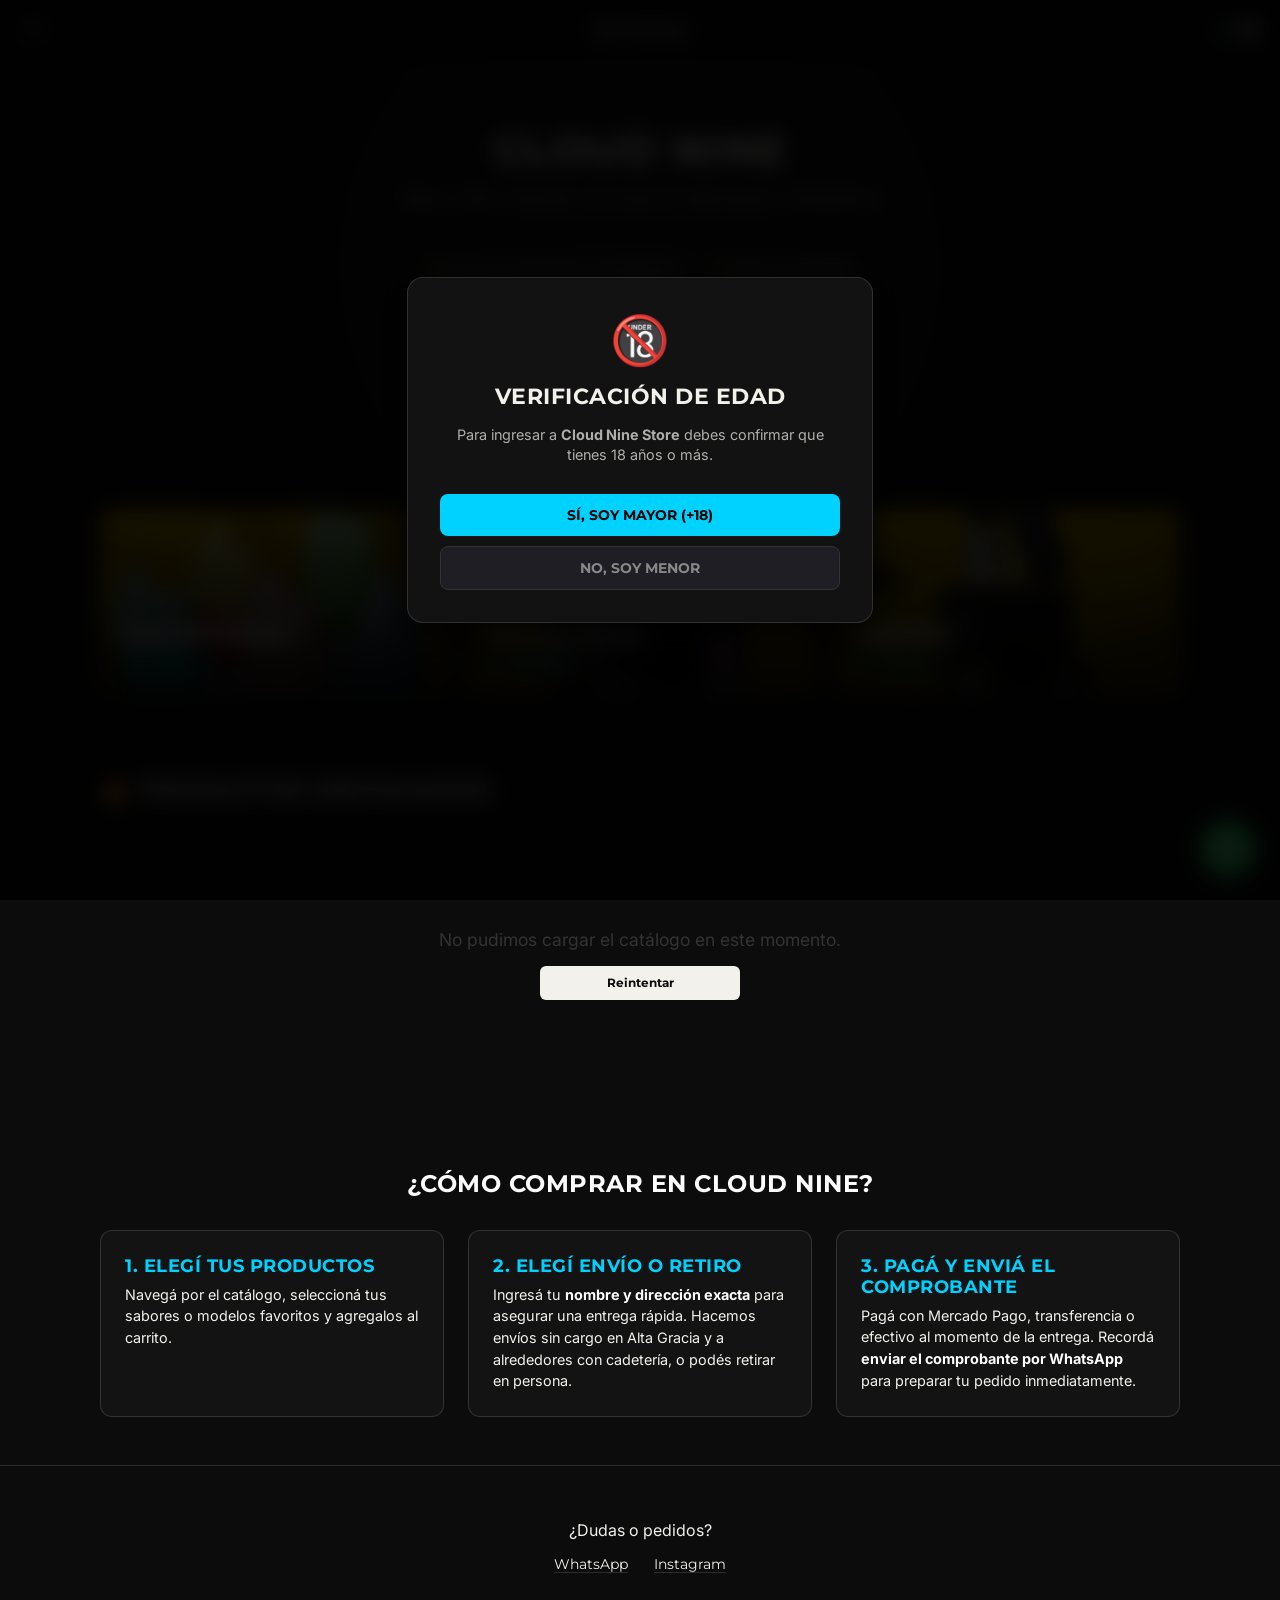
<file: index.html>
<!doctype html>
<html lang="es-AR">
  <head>
    <meta charset="utf-8" />
    <meta name="viewport" content="width=device-width, initial-scale=1" />

    <!-- Open Graph / Facebook / WhatsApp -->
    <meta property="og:title" content="Cloud Nine | Vape Store"/>
    <meta property="og:description" content="Tu tienda de vapeo de confianza. Descartables, recargables y líquidos con entrega rápida en Alta Gracia y alrededores." />
    <meta property="og:url" content="https://cloudninestore.pages.dev/" />
    <meta property="og:title" content="Cloud Nine | Vape Store" />
    <meta property="og:image" content="https://cloudninestore.pages.dev/assets/banner.png"/>
    <meta property="og:type" content="website" />

    <!-- Twitter -->
    <meta name="twitter:card" content="summary_large_image" />
    <meta name="twitter:title" content="Cloud Nine | Vape Store" />
    <meta
      name="twitter:description"
      content="E-liquids, pods y descartables con envío en Alta Gracia y alrededores. Catálogo actualizado."
    />
    <meta
      name="twitter:image"
      content="https://cloudninestore.pages.dev/assets/banner.png"
    />

    <title>Cloud Nine | Vape Store</title>

    <!-- Favicon -->
    <link rel="icon" type="image/png" href="logo.png" />

    <link rel="stylesheet" href="style.css" />

    <!-- Google Fonts: Montserrat & Inter -->
    <link rel="preconnect" href="https://fonts.googleapis.com" />
    <link rel="preconnect" href="https://fonts.gstatic.com" crossorigin />
    <link
      href="https://fonts.googleapis.com/css2?family=Inter:wght@400;500;600&family=Montserrat:wght@600;700;800&display=swap"
      rel="stylesheet"
    />
  </head>
  <body>
    <!-- TOPBAR -->
    <nav class="topbar">
      <button
        class="menu-toggle"
        id="menuToggle"
        aria-expanded="false"
        aria-label="Abrir menú"
      >
        <span></span>
        <span></span>
        <span></span>
      </button>

      <a href="index.html" class="brand-logo">Cloud Nine</a>

      <div class="topbar-actions">
        <button class="cart-toggle" id="cartToggle" aria-label="Ver carrito">
          🛒 <span class="cart-count" id="cartCount">0</span>
        </button>
      </div>
    </nav>

    <!-- Buscador flotante -->
    <div class="search-bar" id="searchBar">
      <input
        type="text"
        id="searchInput"
        placeholder="Buscar modelo, marca o sabor..."
        aria-label="Buscar productos"
      />
      <button id="searchClose" aria-label="Cerrar búsqueda">×</button>
    </div>

    <!-- Menú lateral -->
    <div class="menu-overlay" id="menuOverlay">
      <button class="menu-close" id="menuClose" aria-label="Cerrar menú">
        ×
      </button>
      <a href="index.html">Inicio</a>

      <details class="menu-group">
        <summary>Descartables</summary>
        <div class="submenu" id="submenu-descartables"></div>
      </details>

      <details class="menu-group">
        <summary>Recargables</summary>
        <div class="submenu" id="submenu-recargables"></div>
      </details>

      <details class="menu-group">
        <summary>Líquidos</summary>
        <div class="submenu" id="submenu-liquidos"></div>
      </details>
    </div>

    <!-- PANEL DEL CARRITO -->
    <aside class="cart-panel" id="cartPanel">
      <div class="cart-header">
        <h2>Tu Carrito</h2>
        <button id="cartClose" aria-label="Cerrar carrito">&times;</button>
      </div>

      <div id="cartItems" class="cart-items"></div>

      <div class="cart-checkout-form">
        <h4>Datos para el pedido</h4>

        <label for="clientName">Nombre y Apellido</label>
        <input
          type="text"
          id="clientName"
          placeholder="Ej: Lucas Pérez"
          required
        />

        <label for="deliveryMethod">Método de entrega</label>
        <select id="deliveryMethod">
          <option value="retiro">Retiro en persona</option>
          <option value="alta-gracia">Envío en Alta Gracia (GRATIS)</option>
          <option value="alrededores">Envío a alrededores ($5.000)</option>
        </select>

        <div id="shippingSummary" class="shipping-summary">
          <span class="shipping-label">Costo de envío:</span>
          <span id="shippingCostBadge" class="badge-free">¡GRATIS!</span>
        </div>

        <div id="townGroup" class="address-group" style="display: none">
          <label for="clientTown">Localidad de alrededores</label>
          <select id="clientTown">
            <option value="Anisacate">Anisacate</option>
            <option value="La Bolsa">La Bolsa</option>
            <option value="Villa del Prado">Villa del Prado</option>
            <option value="Los Aromos">Los Aromos</option>
            <option value="La Serranita">La Serranita</option>
            <option value="Santa Ana">Santa Ana</option>
            <option value="Falda del Carmen">Falda del Carmen</option>
            <option value="Otro">Otro (Especificar)</option>
          </select>

          <div id="customTownGroup" style="display: none; margin-top: 8px">
            <label for="clientCustomTown"
              >Nombre de la localidad / paraje</label
            >
            <input
              type="text"
              id="clientCustomTown"
              placeholder="Ej: Valle Alegre, San Isidro, etc."
            />
          </div>
        </div>

        <div id="addressGroup" class="address-group" style="display: none">
          <label for="clientAddress">Dirección de envío</label>
          <input
            type="text"
            id="clientAddress"
            placeholder="Ej: Calle / Av. y altura"
          />
        </div>
      </div>

      <div class="cart-footer">
        <div id="cartTotal" class="cart-total">Total: $ 0</div>
        <button id="btnMercadoPago" class="btn-mp">
          💳 Pagar con Mercado Pago
        </button>
        <button id="cartCheckout" class="cart-checkout-btn">
          📲 Pedir por WhatsApp
        </button>
      </div>
    </aside>

    <!-- HEADER / HERO -->
    <header class="main-header">
      <div class="hero-content">
        <h1>Cloud Nine</h1>
        <p class="hero-subtitle">
          Vapes, pods y líquidos con envío en Alta Gracia y alrededores
        </p>

        <div class="hero-badges">
          <span>🛵 Envíos en Alta Gracia y alrededores</span>
          <span>⚡ Stock actualizado</span>
          <span>💸 Recibimos todos los medios de pago</span>
        </div>

        <div class="hero-actions">
          <a href="#como-comprar" class="btn btn-secondary"
            >❓ ¿Cómo comprar?</a
          >
        </div>
      </div>
    </header>

    <main id="catalogo">
      <!-- SECCIÓN DE CATEGORÍAS VISUALES -->
      <section id="categorias" class="category-grid-section">
        <div class="category-grid">
          <a
            href="descartables.html"
            class="category-card"
            style="--bg-img: url(&quot;assets/descartables.jpg&quot;)"
          >
            <div class="category-card-overlay"></div>
            <div class="category-card-content">
              <h3>Descartables</h3>
              <span>Ver catálogo ➔</span>
            </div>
          </a>

          <a
            href="recargables.html"
            class="category-card"
            style="--bg-img: url(&quot;assets/recargables.jpg&quot;)"
          >
            <div class="category-card-overlay"></div>
            <div class="category-card-content">
              <h3>Recargables</h3>
              <span>Ver catálogo ➔</span>
            </div>
          </a>

          <a
            href="liquidos.html"
            class="category-card"
            style="--bg-img: url(&quot;assets/liquidos.jpg&quot;)"
          >
            <div class="category-card-overlay"></div>
            <div class="category-card-content">
              <h3>Líquidos</h3>
              <span>Ver catálogo ➔</span>
            </div>
          </a>
        </div>
      </section>

      <!-- PRODUCTOS DESTACADOS -->
      <section class="catalog">
        <div class="section-head">
          <h2>🔥 Productos Destacados</h2>
        </div>
        <div class="grid" id="grid-destacados">
          <div class="loading-state">Cargando productos...</div>
        </div>
      </section>
    </main>

    <div id="toast" class="toast"></div>

    <!-- SECCIÓN CÓMO COMPRAR / FAQ -->
    <section id="como-comprar" class="faq-section">
      <h2>¿Cómo comprar en Cloud Nine?</h2>
      <div class="faq-grid">
        <div class="faq-item">
          <h3>1. Elegí tus productos</h3>
          <p>
            Navegá por el catálogo, seleccioná tus sabores o modelos favoritos y
            agregalos al carrito.
          </p>
        </div>
        <div class="faq-item">
          <h3>2. Elegí envío o retiro</h3>
          <p>
            Ingresá tu <strong>nombre y dirección exacta</strong> para asegurar
            una entrega rápida. Hacemos envíos sin cargo en Alta Gracia y a
            alrededores con cadetería, o podés retirar en persona.
          </p>
        </div>
        <div class="faq-item">
          <h3>3. Pagá y enviá el comprobante</h3>
          <p>
            Pagá con Mercado Pago, transferencia o efectivo al momento de la
            entrega. Recordá
            <strong>enviar el comprobante por WhatsApp</strong> para preparar tu
            pedido inmediatamente.
          </p>
        </div>
      </div>
    </section>

    <footer>
      <p>¿Dudas o pedidos?</p>
      <div class="links">
        <a href="https://wa.me/5493547322726" target="_blank">WhatsApp</a>
        <a href="https://instagram.com/cloudnine.ag" target="_blank"
          >Instagram</a
        >
      </div>
    </footer>

    <script src="script.js"></script>
    
    <div id="backdrop" class="backdrop"></div>
    <div id="ageModal" class="age-modal">
      <div class="age-modal-content">
        <div class="age-modal-icon">🔞</div>
        <h2>Verificación de Edad</h2>
        <p>
          Para ingresar a <strong>Cloud Nine Store</strong> debes confirmar que
          tienes 18 años o más.
        </p>
        <div class="age-modal-buttons">
          <button id="btnAgeYes" class="age-btn primary">
            SÍ, SOY MAYOR (+18)
          </button>
          <button id="btnAgeNo" class="age-btn secondary">NO, SOY MENOR</button>
        </div>
        <!-- Texto de advertencia oculto por defecto -->
        <p id="ageWarningText" style="display: none; margin-top: 15px; color: #ff4d4d; font-size: 0.9rem; font-weight: 600;">
          Acceso denegado. Serás redirigido fuera de la tienda...
        </p>
      </div>
    </div>

    <!-- Botón flotante de WhatsApp -->
    <a
      href="https://wa.me/5493547322726"
      class="whatsapp-float"
      target="_blank"
      rel="noopener noreferrer"
      aria-label="Contactar por WhatsApp"
    >
      <svg viewBox="0 0 32 32" width="28" height="28" fill="currentColor">
        <path
          d="M16.004 0C7.19 0 .01 7.176.01 16.004c0 2.82.74 5.57 2.14 8.01L.01 32l8.2-2.15a15.9 15.9 0 0 0 7.79 2.02c8.82 0 15.99-7.17 15.99-15.99S24.82 0 16.004 0zm0 29.2a13.2 13.2 0 0 1-6.73-1.84l-.48-.28-4.86 1.27 1.3-4.74-.31-.49a13.15 13.15 0 0 1-2.02-7.01c0-7.28 5.92-13.2 13.2-13.2s13.2 5.92 13.2 13.2-5.92 13.2-13.2 13.2zm7.24-9.88c-.4-.2-2.35-1.16-2.72-1.29-.36-.13-.63-.2-.89.2-.26.4-1.02 1.29-1.25 1.55-.23.26-.46.29-.86.1-.4-.2-1.68-.62-3.2-1.97-1.18-1.05-1.98-2.35-2.21-2.75-.23-.4-.02-.62.17-.82.18-.18.4-.46.6-.69.2-.23.26-.4.4-.66.13-.26.07-.49-.03-.69-.1-.2-.89-2.14-1.22-2.93-.32-.77-.65-.66-.89-.67h-.76c-.26 0-.69.1-1.05.49-.36.4-1.38 1.35-1.38 3.29s1.41 3.81 1.61 4.07c.2.26 2.78 4.24 6.74 5.95 4.72 2.03 4.72 1.35 5.57 1.27.85-.08 2.75-1.12 3.14-2.21.39-1.08.39-2.01.27-2.21-.12-.2-.4-.32-.8-.52z"
        />
      </svg>
    </a>
<!-- Botón Volver Arriba -->
    <button id="scrollTopBtn" class="scroll-top-btn" aria-label="Volver arriba">
      <svg xmlns="http://www.w3.org/2000/svg" width="24" height="24" viewBox="0 0 24 24" fill="none" stroke="currentColor" stroke-width="2.5" stroke-linecap="round" stroke-linejoin="round">
        <polyline points="18 15 12 9 6 15"></polyline>
      </svg>
    </button>
  </body>
</html>
</file>
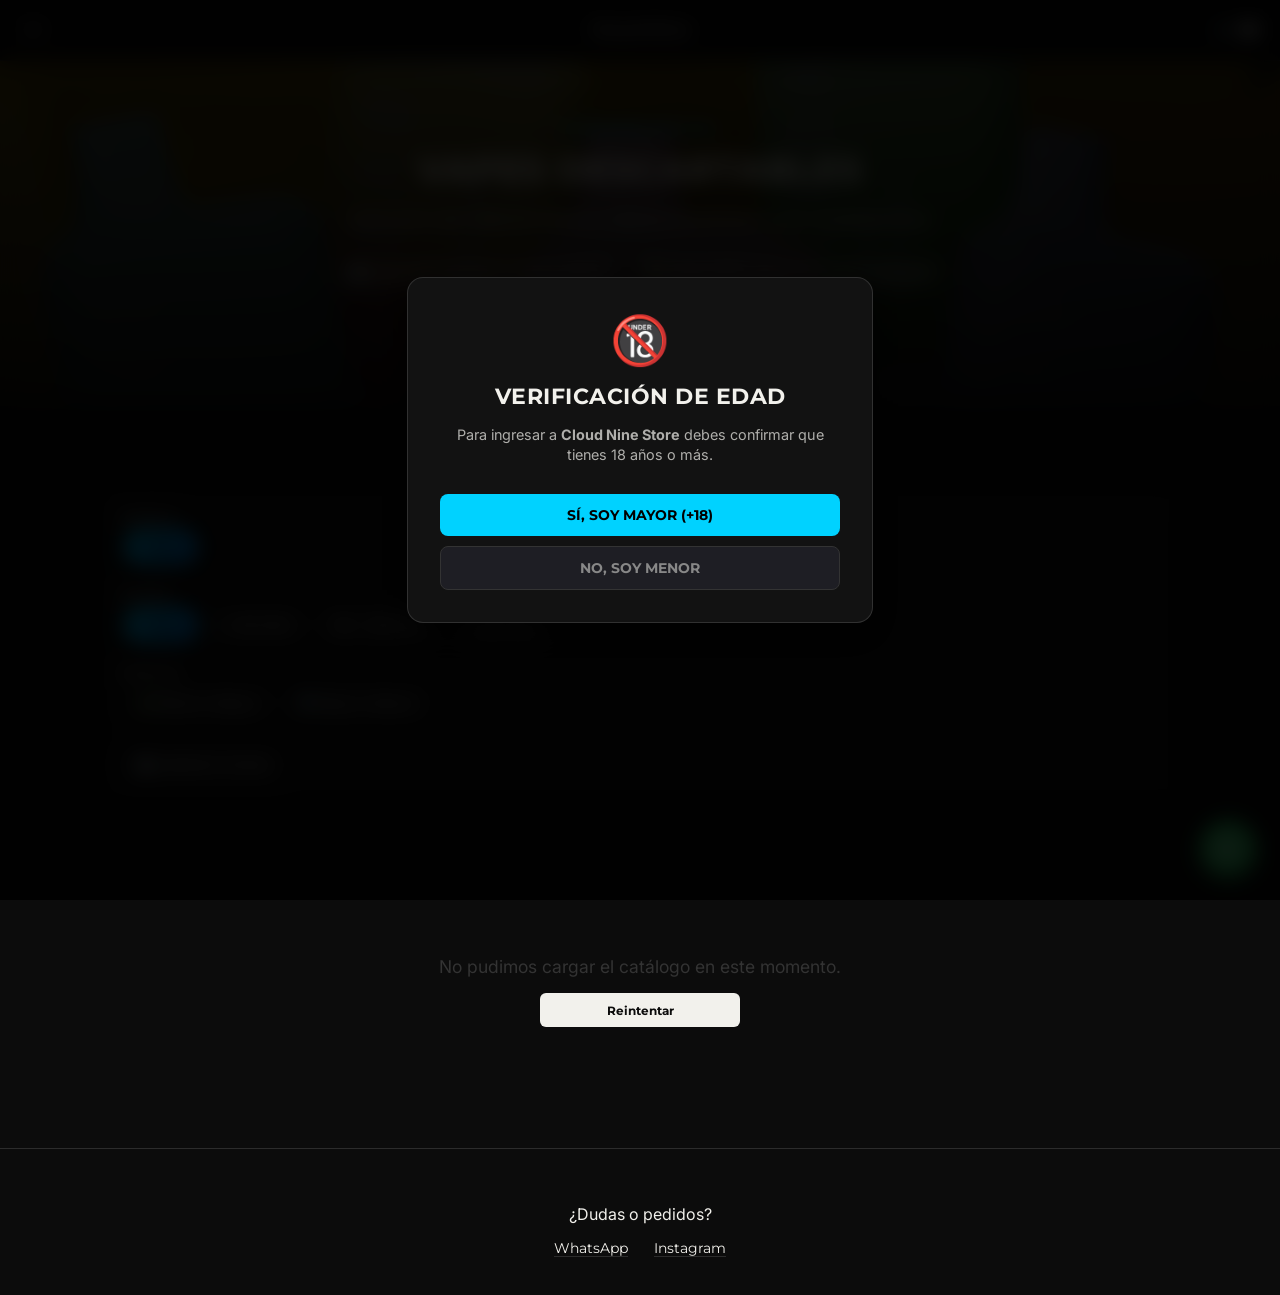
<file: descartables.html>
<!doctype html>
<html lang="es-AR">
  <head>
    <meta charset="utf-8" />
    <meta name="viewport" content="width=device-width, initial-scale=1" />
    <!-- Open Graph / Facebook / WhatsApp -->
    <meta property="og:title" content="Cloud Nine | Vape Store"/>
    <meta property="og:description" content="Tu tienda de vapeo de confianza. Descartables, recargables y líquidos con entrega rápida en Alta Gracia y alrededores." />
    <meta property="og:url" content="https://cloudninestore.pages.dev/" />
    <meta property="og:title" content="Cloud Nine | Vape Store" />
    <meta property="og:image" content="https://cloudninestore.pages.dev/assets/banner.png"/>
    <meta property="og:type" content="website" />

    <!-- Twitter -->
    <meta name="twitter:card" content="summary_large_image" />
    <meta name="twitter:title" content="Cloud Nine | Vape Store" />
    <meta
      name="twitter:description"
      content="E-liquids, pods y descartables con envío en Alta Gracia y alrededores. Catálogo actualizado."
    />
    <meta
      name="twitter:image"
      content="https://cloudninestore.pages.dev/assets/banner.png"
    />

    <title>Descartables | Cloud Nine</title>
    <link rel="stylesheet" href="style.css" />

    <!-- Google Fonts: Montserrat & Inter -->
    <link rel="preconnect" href="https://fonts.googleapis.com" />
    <link rel="preconnect" href="https://fonts.gstatic.com" crossorigin />
    <link
      href="https://fonts.googleapis.com/css2?family=Inter:wght@400;500;600&family=Montserrat:wght@600;700;800&display=swap"
      rel="stylesheet"
    />
    <!-- Favicon -->
    <link rel="icon" type="image/png" href="logo.png" />
  </head>
  <body>
    <nav class="topbar">
    <!-- 1. Izquierda: Hamburguesa -->
      <button class="menu-toggle" id="menuToggle" aria-expanded="false" aria-label="Abrir menú">
      <span></span>
      <span></span>
      <span></span>
      </button>
    <!-- 2. Centro: Marca -->
      <a href="index.html" class="brand-logo">Cloud Nine</a>
    <!-- 3. Derecha: Espaciador simétrico / Acciones -->
      <div class="topbar-actions">
        <button class="cart-toggle" id="cartToggle" aria-label="Ver carrito">
          🛒 <span class="cart-count" id="cartCount">0</span>
        </button>
      </div>
    </nav>
    <div class="menu-overlay" id="menuOverlay">
      <button class="menu-close" id="menuClose" aria-label="Cerrar menú">
        x
      </button>
      <a href="index.html">Inicio</a>
      <details class="menu-group">
        <summary>Descartables</summary>
        <div class="submenu" id="submenu-descartables"></div>
      </details>
      <details class="menu-group">
        <summary>Recargables</summary>
        <div class="submenu" id="submenu-recargables"></div>
      </details>
      <details class="menu-group">
        <summary>Líquidos</summary>
        <div class="submenu" id="submenu-liquidos"></div>
      </details>
    </div>
    <!-- PANEL DEL CARRITO -->
    <aside class="cart-panel" id="cartPanel">
      <div class="cart-header">
        <h2>Tu Carrito</h2>
        <button id="cartClose" aria-label="Cerrar carrito">x</button>
      </div>
      <!-- Lista dinámica de productos agregados -->
      <div id="cartItems" class="cart-items"></div>
      <!-- FORMULARIO DE DATOS DEL CLIENTE DENTRO DEL CARTPANEL -->
      <div class="cart-checkout-form">
        <h4>Datos para el pedido</h4>
        <label for="clientName">Nombre y Apellido</label>
        <input
          type="text"
          id="clientName"
          placeholder="Ej: Lucas Pérez"
          required
        />
        <label for="deliveryMethod">Método de entrega</label>
        <select id="deliveryMethod">
          <option value="retiro">Retiro en persona</option>
          <option value="alta-gracia">Envío en Alta Gracia (GRATIS)</option>
          <option value="alrededores">Envío a alrededores ($5.000)</option>
        </select>
        <!-- RESUMEN / INDICADOR VISUAL DE ENVÍO -->
        <div id="shippingSummary" class="shipping-summary">
          <span class="shipping-label">Costo de envío:</span>
          <span id="shippingCostBadge" class="badge-free">¡GRATIS!</span>
        </div>
        <!-- Selector de localidades para alrededores -->
        <div id="townGroup" class="address-group" style="display: none">
          <label for="clientTown">Localidad de alrededores</label>
          <select id="clientTown">
            <option value="Anisacate">Anisacate</option>
            <option value="La Bolsa">La Bolsa</option>
            <option value="Villa del Prado">Villa del Prado</option>
            <option value="Los Aromos">Los Aromos</option>
            <option value="La Serranita">La Serranita</option>
            <option value="Santa Ana">Santa Ana</option>
            <option value="Falda del Carmen">Falda del Carmen</option>
            <option value="Otro">Otro (Especificar)</option>
          </select>
          <!-- Campo que se abre SOLO si elige "Otro" -->
          <div id="customTownGroup" style="display: none; margin-top: 8px">
            <label for="clientCustomTown"
              >Nombre de la localidad / paraje</label
            >
            <input
              type="text"
              id="clientCustomTown"
              placeholder="Ej: Valle Alegre, San Isidro, etc."
            />
          </div>
        </div>
        <!-- Campo de dirección para envíos -->
        <div id="addressGroup" class="address-group" style="display: none">
          <label for="clientAddress">Dirección de envío</label>
          <input
            type="text"
            id="clientAddress"
            placeholder="Ej: Calle / Av. y altura"
          />
        </div>
      </div>
      <!-- RESUMEN Y BOTÓN -->
      <div class="cart-footer">
        <div id="cartTotal" class="cart-total">Total: $ 0</div>
        <button id="btnMercadoPago" class="btn-mp">
          💳 Pagar con Mercado Pago
        </button>
        <button id="cartCheckout" class="cart-checkout-btn">
          📲 Pedir por WhatsApp
        </button>
      </div>
    </aside>
    <main>
      <!-- HERO ESPECÍFICO DE CATEGORÍA -->
      <header class="category-hero descartables-bg">
        <div class="category-hero-content">
          <span class="category-tag">Catálogo Oficial</span>
          <h1>Vapes Descartables</h1>
          <p>
            Listos para usar. Sabores intensos, máxima durabilidad y cero complicaciones.
          </p>
          <div class="hero-badges">
            <span>💨 Sacas del empaque y vapeas directo</span>
            <span>🔋 Carga USB-C para aprovechar cada gota</span>
            <span>🚫 Sin recargas de líquido ni cambio de resistencias</span>
          </div>
        </div>
      </header>
<!-- Barra de búsqueda -->
      <div class="search-container">
        <div class="search-input-wrapper">
          <svg class="search-icon" xmlns="http://www.w3.org/2000/svg" width="18" height="18" viewBox="0 0 24 24" fill="none" stroke="currentColor" stroke-width="2" stroke-linecap="round" stroke-linejoin="round">
            <circle cx="11" cy="11" r="8"></circle>
            <line x1="21" y1="21" x2="16.65" y2="16.65"></line>
          </svg>
          <input type="text" id="live-search-input" class="search-input" placeholder="Buscar productos, marcas, puffs, sabores..." autocomplete="off"/>
      <!-- Botón para limpiar texto -->
          <button type="button" id="clear-search-btn" class="clear-btn" aria-label="Limpiar búsqueda">&times;</button>
        </div>
      <!-- Menú desplegable con los resultados/sugerencias -->
        <div id="search-results-dropdown" class="search-results-dropdown hidden"></div>
      </div>


<!-- Filtros -->
      <div class="filters-container">
        <div class="filter-group">
          <span class="filter-label">Marca:</span>
          <div class="puff-filters" id="brandFilters">
              <button class="filter-btn active" data-brand="all">Todas</button>
          </div>
        </div>
        <div class="filter-group">
          <span class="filter-label">Puffs:</span>
          <div class="puff-filters" id="puffFilters">
            <button class="filter-btn active" data-range="all">Todos</button>
            <button class="filter-btn" data-range="low"> &lt; 10k Puffs</button>
            <button class="filter-btn" data-range="mid">10k - 25k Puffs</button>
            <button class="filter-btn" data-range="high">+30k Puffs</button>
          </div>
        </div>
        <div class="filter-group">
          <span class="filter-label">Precio:</span>
          <div class="puff-filters">
            <button class="filter-btn sort-btn" onclick="ordenarProductos('asc', this)">💵 Menor a Mayor</button>
            <button class="filter-btn sort-btn" onclick="ordenarProductos('desc', this)">💎 Mayor a Menor</button>
          </div>
        </div>
        <button type="button" id="reset-filters-btn" class="reset-filters-btn" onclick="limpiarFiltros()">🔄 LIMPIAR FILTROS</button>
      </div>      <section class="catalog">
        <!-- El script.js cargará todos los descartables acá -->
        <div class="grid" id="grid-descartables">
          <div class="loading-state">Cargando productos...</div>
        </div>
      </section>
    </main>
    <!-- Toast Notification -->
    <div id="toast" class="toast"></div>
    <footer>
      <p>¿Dudas o pedidos?</p>
      <div class="links">
        <a href="https://wa.me/5493547322726" target="_blank">WhatsApp</a>
        <a href="https://instagram.com/cloudnine.ag" target="_blank"
          >Instagram</a
        >
      </div>
    </footer>
    <script src="script.js"></script>
    <!-- Backdrop/Overlay global -->
    <div id="backdrop" class="backdrop"></div>
    <div id="ageModal" class="age-modal">
      <div class="age-modal-content">
        <div class="age-modal-icon">🔞</div>
        <h2>Verificación de Edad</h2>
        <p>
          Para ingresar a <strong>Cloud Nine Store</strong> debes confirmar que
          tienes 18 años o más.
        </p>
        <div class="age-modal-buttons">
          <button id="btnAgeYes" class="age-btn primary">
            SÍ, SOY MAYOR (+18)
          </button>
          <button id="btnAgeNo" class="age-btn secondary">NO, SOY MENOR</button>
        </div>
        <!-- Texto de advertencia oculto por defecto -->
        <p id="ageWarningText" style="display: none; margin-top: 15px; color: #ff4d4d; font-size: 0.9rem; font-weight: 600;">
          Acceso denegado. Serás redirigido fuera de la tienda...
        </p>
      </div>
    </div>
    <!-- Botón flotante de WhatsApp -->
    <a
      href="https://wa.me/5493547322726"
      class="whatsapp-float"
      target="_blank"
      rel="noopener noreferrer"
      aria-label="Contactar por WhatsApp"
    >
      <svg viewBox="0 0 32 32" width="28" height="28" fill="currentColor">
        <path
          d="M16.004 0C7.19 0 .01 7.176.01 16.004c0 2.82.74 5.57 2.14 8.01L.01 32l8.2-2.15a15.9 15.9 0 0 0 7.79 2.02c8.82 0 15.99-7.17 15.99-15.99S24.82 0 16.004 0zm0 29.2a13.2 13.2 0 0 1-6.73-1.84l-.48-.28-4.86 1.27 1.3-4.74-.31-.49a13.15 13.15 0 0 1-2.02-7.01c0-7.28 5.92-13.2 13.2-13.2s13.2 5.92 13.2 13.2-5.92 13.2-13.2 13.2zm7.24-9.88c-.4-.2-2.35-1.16-2.72-1.29-.36-.13-.63-.2-.89.2-.26.4-1.02 1.29-1.25 1.55-.23.26-.46.29-.86.1-.4-.2-1.68-.62-3.2-1.97-1.18-1.05-1.98-2.35-2.21-2.75-.23-.4-.02-.62.17-.82.18-.18.4-.46.6-.69.2-.23.26-.4.4-.66.13-.26.07-.49-.03-.69-.1-.2-.89-2.14-1.22-2.93-.32-.77-.65-.66-.89-.67h-.76c-.26 0-.69.1-1.05.49-.36.4-1.38 1.35-1.38 3.29s1.41 3.81 1.61 4.07c.2.26 2.78 4.24 6.74 5.95 4.72 2.03 4.72 1.35 5.57 1.27.85-.08 2.75-1.12 3.14-2.21.39-1.08.39-2.01.27-2.21-.12-.2-.4-.32-.8-.52z"
        />
      </svg>
    </a>
<!-- Botón Volver Arriba -->
    <button id="scrollTopBtn" class="scroll-top-btn" aria-label="Volver arriba">
      <svg xmlns="http://www.w3.org/2000/svg" width="24" height="24" viewBox="0 0 24 24" fill="none" stroke="currentColor" stroke-width="2.5" stroke-linecap="round" stroke-linejoin="round">
        <polyline points="18 15 12 9 6 15"></polyline>
      </svg>
    </button>
  </body>
</html>
</file>
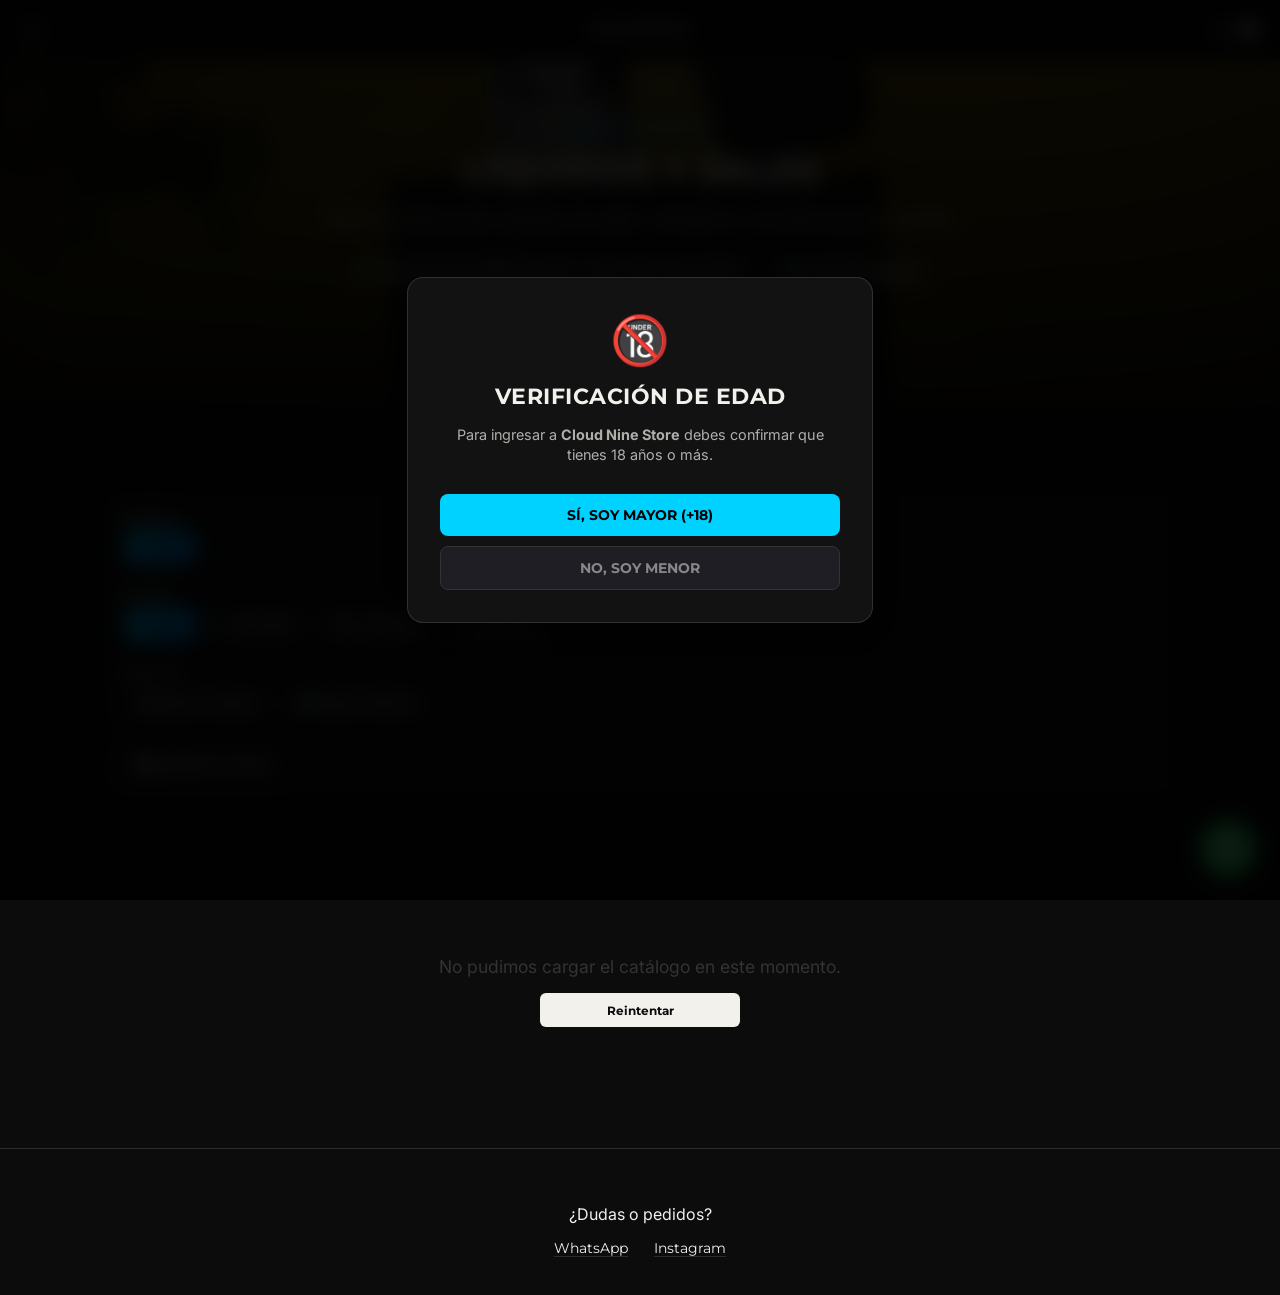
<file: liquidos.html>
<!doctype html>
<html lang="es-AR">
  <head>
    <meta charset="utf-8" />
    <meta name="viewport" content="width=device-width, initial-scale=1" />

    <!-- Open Graph / Facebook / WhatsApp -->
    <meta property="og:title" content="Cloud Nine | Vape Store"/>
    <meta property="og:description" content="Tu tienda de vapeo de confianza. Descartables, recargables y líquidos con entrega rápida en Alta Gracia y alrededores." />
    <meta property="og:url" content="https://cloudninestore.pages.dev/" />
    <meta property="og:title" content="Cloud Nine | Vape Store" />
    <meta property="og:image" content="https://cloudninestore.pages.dev/assets/banner.png"/>
    <meta property="og:type" content="website" />

    <!-- Twitter -->
    <meta name="twitter:card" content="summary_large_image" />
    <meta name="twitter:title" content="Cloud Nine | Vape Store" />
    <meta
      name="twitter:description"
      content="E-liquids, pods y descartables con envío en Alta Gracia y alrededores. Catálogo actualizado."
    />
    <meta
      name="twitter:image"
      content="https://cloudninestore.pages.dev/assets/banner.png"
    />

    <title>Líquidos | Cloud Nine</title>
    <link rel="stylesheet" href="style.css" />

    <!-- Google Fonts: Montserrat & Inter -->
    <link rel="preconnect" href="https://fonts.googleapis.com" />
    <link rel="preconnect" href="https://fonts.gstatic.com" crossorigin />
    <link
      href="https://fonts.googleapis.com/css2?family=Inter:wght@400;500;600&family=Montserrat:wght@600;700;800&display=swap"
      rel="stylesheet"
    />
    <!-- Favicon -->
    <link rel="icon" type="image/png" href="logo.png" />
  </head>
  <body>
    <nav class="topbar">
      <!-- 1. Izquierda: Hamburguesa -->
      <button
        class="menu-toggle"
        id="menuToggle"
        aria-expanded="false"
        aria-label="Abrir menú"
      >
        <span></span>
        <span></span>
        <span></span>
      </button>

      <!-- 2. Centro: Marca -->
      <a href="index.html" class="brand-logo">Cloud Nine</a>

      <!-- 3. Derecha: Acciones (Lupa + Carrito) -->
      <div class="topbar-actions">
        <button class="cart-toggle" id="cartToggle" aria-label="Ver carrito">
          🛒 <span class="cart-count" id="cartCount">0</span>
        </button>
      </div>
    </nav>
    <!-- Buscador flotante en el header -->
    <div class="search-bar" id="searchBar">
      <input
        type="text"
        id="searchInput"
        placeholder="Buscar modelo, marca o sabor..."
        aria-label="Buscar productos"
      />
      <button id="searchClose" aria-label="Cerrar búsqueda">×</button>
    </div>

    <div class="menu-overlay" id="menuOverlay">
      <button class="menu-close" id="menuClose" aria-label="Cerrar menú">
        ×
      </button>

      <a href="index.html">Inicio</a>

      <details class="menu-group">
        <summary>Descartables</summary>
        <div class="submenu" id="submenu-descartables"></div>
      </details>
      <details class="menu-group">
        <summary>Recargables</summary>
        <div class="submenu" id="submenu-recargables"></div>
      </details>
      <details class="menu-group">
        <summary>Líquidos</summary>
        <div class="submenu" id="submenu-liquidos"></div>
      </details>
    </div>

    <!-- PANEL DEL CARRITO -->
    <aside class="cart-panel" id="cartPanel">
      <div class="cart-header">
        <h2>Tu Carrito</h2>
        <button id="cartClose" aria-label="Cerrar carrito">&times;</button>
      </div>

      <!-- Lista dinámica de productos agregados -->
      <div id="cartItems" class="cart-items"></div>

      <!-- FORMULARIO DE DATOS DEL CLIENTE DENTRO DEL CARTPANEL -->
      <div class="cart-checkout-form">
        <h4>Datos para el pedido</h4>

        <label for="clientName">Nombre y Apellido</label>
        <input
          type="text"
          id="clientName"
          placeholder="Ej: Lucas Pérez"
          required
        />

        <label for="deliveryMethod">Método de entrega</label>
        <select id="deliveryMethod">
          <option value="retiro">Retiro en persona</option>
          <option value="alta-gracia">Envío en Alta Gracia (GRATIS)</option>
          <option value="alrededores">Envío a alrededores ($5.000)</option>
        </select>

        <!-- RESUMEN / INDICADOR VISUAL DE ENVÍO -->
        <div id="shippingSummary" class="shipping-summary">
          <span class="shipping-label">Costo de envío:</span>
          <span id="shippingCostBadge" class="badge-free">¡GRATIS!</span>
        </div>

        <!-- Selector de localidades para alrededores -->
        <div id="townGroup" class="address-group" style="display: none">
          <label for="clientTown">Localidad de alrededores</label>
          <select id="clientTown">
            <option value="Anisacate">Anisacate</option>
            <option value="La Bolsa">La Bolsa</option>
            <option value="Villa del Prado">Villa del Prado</option>
            <option value="Los Aromos">Los Aromos</option>
            <option value="La Serranita">La Serranita</option>
            <option value="Santa Ana">Santa Ana</option>
            <option value="Falda del Carmen">Falda del Carmen</option>
            <option value="Otro">Otro (Especificar)</option>
          </select>

          <!-- Campo que se abre SOLO si elige "Otro" -->
          <div id="customTownGroup" style="display: none; margin-top: 8px">
            <label for="clientCustomTown"
              >Nombre de la localidad / paraje</label
            >
            <input
              type="text"
              id="clientCustomTown"
              placeholder="Ej: Valle Alegre, San Isidro, etc."
            />
          </div>
        </div>

        <!-- Campo de dirección para envíos -->
        <div id="addressGroup" class="address-group" style="display: none">
          <label for="clientAddress">Dirección de envío</label>
          <input
            type="text"
            id="clientAddress"
            placeholder="Ej: Calle / Av. y altura"
          />
        </div>
      </div>

      <!-- RESUMEN Y BOTÓN -->
      <div class="cart-footer">
        <div id="cartTotal" class="cart-total">Total: $ 0</div>
        <button id="btnMercadoPago" class="btn-mp">
          💳 Pagar con Mercado Pago
        </button>
        <button id="cartCheckout" class="cart-checkout-btn">
          📲 Pedir por WhatsApp
        </button>
      </div>
    </aside>

    <main>
      <header class="category-hero liquidos-bg">
        <div class="category-hero-content">
          <span class="category-tag">Catálogo Oficial</span>
          <h1>Líquidos y Sales</h1>
          <p>
            Sabores premium para cada tipo de vapeo. Variedad en concentraciones
            de nicotina.
          </p>
          <div class="hero-badges">
            <span>🧪 Alta concentración para pods o vapor denso para MODs</span>
            <span>💧 Formatos Variados</span>
            <span
              >🔥 Formulación optimizada para el máximo rendimiento de
              sabor</span
            >
          </div>
        </div>
      </header>
      <!-- Barra de búsqueda -->
      <div class="search-container">
        <div class="search-input-wrapper">
          <svg class="search-icon" xmlns="http://www.w3.org/2000/svg" width="18" height="18" viewBox="0 0 24 24" fill="none" stroke="currentColor" stroke-width="2" stroke-linecap="round" stroke-linejoin="round">
            <circle cx="11" cy="11" r="8"></circle>
            <line x1="21" y1="21" x2="16.65" y2="16.65"></line>
          </svg>
          <input type="text" id="live-search-input" class="search-input" placeholder="Buscar productos, marcas, puffs, sabores..." autocomplete="off"/>
      <!-- Botón para limpiar texto -->
          <button type="button" id="clear-search-btn" class="clear-btn" aria-label="Limpiar búsqueda">&times;</button>
        </div>
      <!-- Menú desplegable con los resultados/sugerencias -->
        <div id="search-results-dropdown" class="search-results-dropdown hidden"></div>
      </div>


<!-- Filtros -->
      <div class="filters-container">
        <div class="filter-group">
          <span class="filter-label">Marca:</span>
          <div class="puff-filters" id="brandFilters">
              <button class="filter-btn active" data-brand="all">Todas</button>
          </div>
        </div>
        <div class="filter-group">
          <span class="filter-label">Puffs:</span>
          <div class="puff-filters" id="puffFilters">
            <button class="filter-btn active" data-range="all">Todos</button>
            <button class="filter-btn" data-range="low"> &lt; 10k Puffs</button>
            <button class="filter-btn" data-range="mid">10k - 25k Puffs</button>
            <button class="filter-btn" data-range="high">+30k Puffs</button>
          </div>
        </div>
        <div class="filter-group">
          <span class="filter-label">Precio:</span>
          <div class="puff-filters">
            <button class="filter-btn sort-btn" onclick="ordenarProductos('asc', this)">💵 Menor a Mayor</button>
            <button class="filter-btn sort-btn" onclick="ordenarProductos('desc', this)">💎 Mayor a Menor</button>
          </div>
        </div>
        <button type="button" id="reset-filters-btn" class="reset-filters-btn" onclick="limpiarFiltros()">🔄 LIMPIAR FILTROS</button>
      </div>
      <section class="catalog">
        <!-- El script.js cargará todos los liquidos acá -->
        <div class="grid" id="grid-liquidos">
          <div class="loading-state">Cargando productos...</div>
        </div>
      </section>
    </main>

    <!-- Toast Notification -->
    <div id="toast" class="toast"></div>
    <footer>
      <p>¿Dudas o pedidos?</p>

      <div class="links">
        <a href="https://wa.me/5493547322726" target="_blank"> WhatsApp </a>

        <a href="https://instagram.com/cloudnine.ag" target="_blank">
          Instagram
        </a>
      </div>
    </footer>

    <script src="script.js"></script>
    <!-- Backdrop/Overlay global -->
    <div id="backdrop" class="backdrop"></div>
    <div id="ageModal" class="age-modal">
      <div class="age-modal-content">
        <div class="age-modal-icon">🔞</div>
        <h2>Verificación de Edad</h2>
        <p>
          Para ingresar a <strong>Cloud Nine Store</strong> debes confirmar que
          tienes 18 años o más.
        </p>
        <div class="age-modal-buttons">
          <button id="btnAgeYes" class="age-btn primary">
            SÍ, SOY MAYOR (+18)
          </button>
          <button id="btnAgeNo" class="age-btn secondary">NO, SOY MENOR</button>
        </div>
        <!-- Texto de advertencia oculto por defecto -->
        <p id="ageWarningText" style="display: none; margin-top: 15px; color: #ff4d4d; font-size: 0.9rem; font-weight: 600;">
          Acceso denegado. Serás redirigido fuera de la tienda...
        </p>
      </div>
    </div>

    <!-- Botón flotante de WhatsApp -->
    <a
      href="https://wa.me/5493547322726"
      class="whatsapp-float"
      target="_blank"
      rel="noopener noreferrer"
      aria-label="Contactar por WhatsApp"
    >
      <svg viewBox="0 0 32 32" width="28" height="28" fill="currentColor">
        <path
          d="M16.004 0C7.19 0 .01 7.176.01 16.004c0 2.82.74 5.57 2.14 8.01L.01 32l8.2-2.15a15.9 15.9 0 0 0 7.79 2.02c8.82 0 15.99-7.17 15.99-15.99S24.82 0 16.004 0zm0 29.2a13.2 13.2 0 0 1-6.73-1.84l-.48-.28-4.86 1.27 1.3-4.74-.31-.49a13.15 13.15 0 0 1-2.02-7.01c0-7.28 5.92-13.2 13.2-13.2s13.2 5.92 13.2 13.2-5.92 13.2-13.2 13.2zm7.24-9.88c-.4-.2-2.35-1.16-2.72-1.29-.36-.13-.63-.2-.89.2-.26.4-1.02 1.29-1.25 1.55-.23.26-.46.29-.86.1-.4-.2-1.68-.62-3.2-1.97-1.18-1.05-1.98-2.35-2.21-2.75-.23-.4-.02-.62.17-.82.18-.18.4-.46.6-.69.2-.23.26-.4.4-.66.13-.26.07-.49-.03-.69-.1-.2-.89-2.14-1.22-2.93-.32-.77-.65-.66-.89-.67h-.76c-.26 0-.69.1-1.05.49-.36.4-1.38 1.35-1.38 3.29s1.41 3.81 1.61 4.07c.2.26 2.78 4.24 6.74 5.95 4.72 2.03 4.72 1.35 5.57 1.27.85-.08 2.75-1.12 3.14-2.21.39-1.08.39-2.01.27-2.21-.12-.2-.4-.32-.8-.52z"
        />
      </svg>
    </a>
  </body>
</html>
</file>
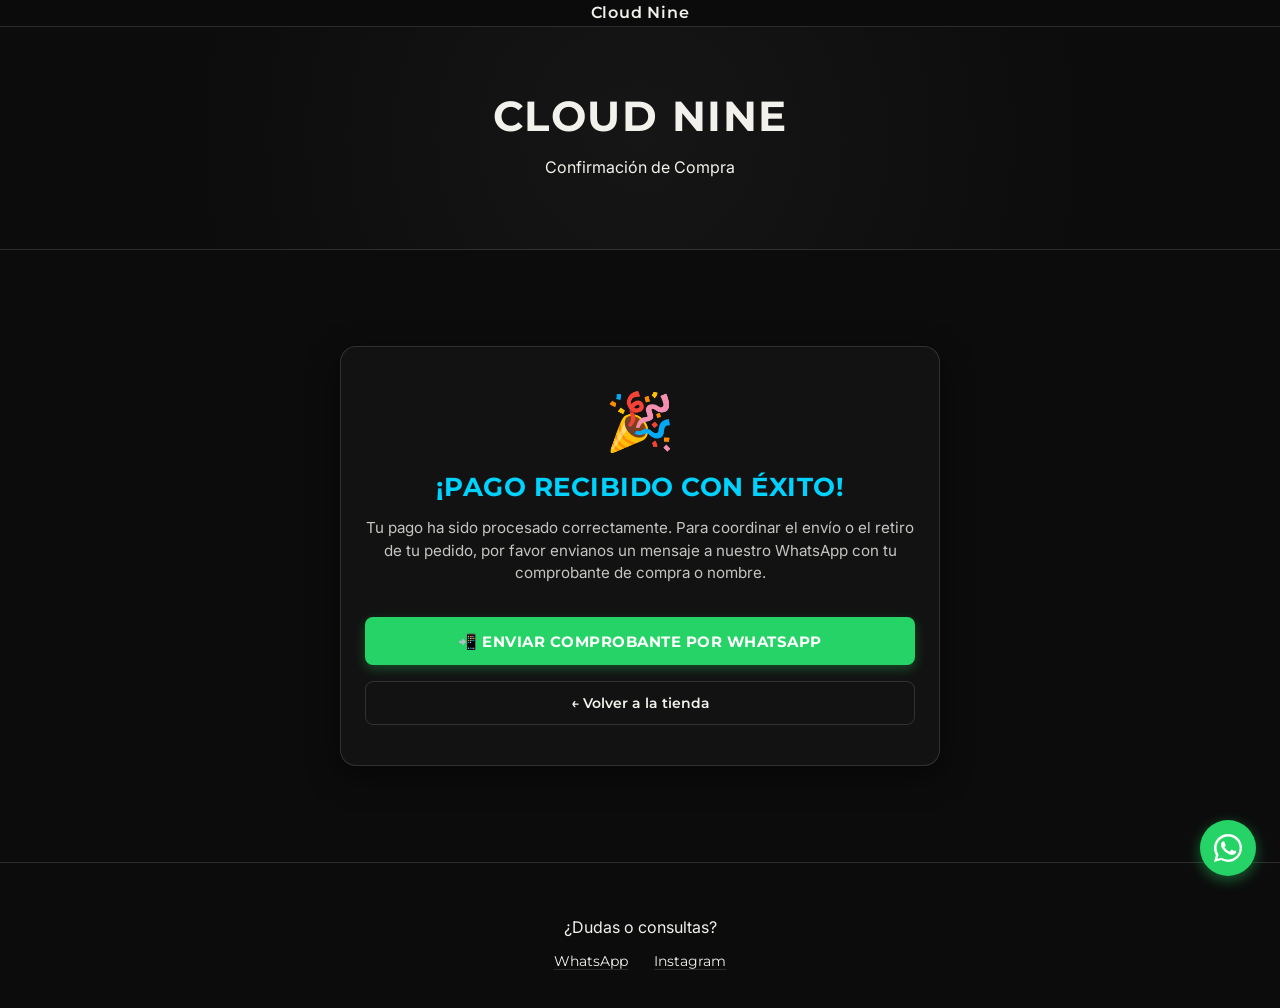
<file: pago-exitoso.html>
<!DOCTYPE html>
<html lang="es-AR">
<head>
  <meta charset="utf-8">
  <meta name="viewport" content="width=device-width, initial-scale=1">

  <title>¡Pago Exitoso! | Cloud Nine</title>
  
  <!-- Favicon -->
  <link rel="icon" type="image/png" href="logo.png">
  
  <link rel="stylesheet" href="style.css">

  <!-- Google Fonts: Montserrat & Inter -->
  <link rel="preconnect" href="https://fonts.googleapis.com">
  <link rel="preconnect" href="https://fonts.gstatic.com" crossorigin>
  <link href="https://fonts.googleapis.com/css2?family=Inter:wght@400;500;600&family=Montserrat:wght@600;700;800&display=swap" rel="stylesheet">

  <style>
    .success-container {
      max-width: 550px;
      margin: 3rem auto;
      padding: 2.5rem 1.5rem;
      text-align: center;
      background: #121212;
      border: 1px solid var(--line);
      border-radius: 16px;
      box-shadow: 0 10px 30px rgba(0, 0, 0, 0.5);
    }

    .success-icon {
      font-size: 3.5rem;
      margin-bottom: 1rem;
      display: inline-block;
    }

    .success-title {
      font-family: var(--font-titles);
      font-size: 1.6rem;
      color: #00d2ff;
      margin: 0 0 0.8rem 0;
    }

    .success-text {
      font-family: var(--font-body);
      font-size: 0.95rem;
      opacity: 0.8;
      line-height: 1.5;
      margin-bottom: 2rem;
    }

    .actions-group {
      display: flex;
      flex-direction: column;
      gap: 1rem;
    }

    .btn-wsp {
      background-color: #25d366;
      color: #ffffff;
      font-family: var(--font-titles);
      font-weight: 700;
      font-size: 0.95rem;
      text-transform: uppercase;
      letter-spacing: 0.5px;
      padding: 0.9rem 1.2rem;
      border-radius: 8px;
      text-decoration: none;
      display: flex;
      align-items: center;
      justify-content: center;
      gap: 0.5rem;
      box-shadow: 0 4px 12px rgba(37, 211, 102, 0.3);
      transition: all 0.2s ease;
    }

    .btn-wsp:hover {
      background-color: #1ebc57;
      transform: translateY(-2px);
      box-shadow: 0 6px 16px rgba(37, 211, 102, 0.4);
    }

    .btn-back {
      background: transparent;
      color: var(--ink);
      border: 1px solid var(--line);
      font-family: var(--font-titles);
      font-weight: 600;
      font-size: 0.85rem;
      padding: 0.8rem 1.2rem;
      border-radius: 8px;
      text-decoration: none;
      transition: all 0.2s ease;
    }

    .btn-back:hover {
      border-color: var(--ink);
      background: rgba(255, 255, 255, 0.05);
    }
  </style>
</head>
<body>

  <!-- TOPBAR -->
  <nav class="topbar">
    <a href="index.html" class="brand-logo">Cloud Nine</a>
  </nav>

  <!-- HEADER / HERO -->
  <header class="main-header">
    <h1>Cloud Nine</h1>
    <p>Confirmación de Compra</p>
  </header>

  <main class="catalog">
    <div class="success-container">
      <div class="success-icon">🎉</div>
      <h2 class="success-title">¡Pago Recibido con Éxito!</h2>
      <p class="success-text">
        Tu pago ha sido procesado correctamente. Para coordinar el envío o el retiro de tu pedido, por favor envianos un mensaje a nuestro WhatsApp con tu comprobante de compra o nombre.
      </p>

      <div class="actions-group">
        <a href="https://wa.me/5493547322726?text=Hola!%20Acabo%20de%20realizar%20un%20pago%20por%20Mercado%20Pago%20en%20la%20web%20y%20quiero%20coordinar%20mi%20pedido." target="_blank" class="btn-wsp">
          📲 Enviar comprobante por WhatsApp
        </a>

        <a href="index.html" class="btn-back">
          ← Volver a la tienda
        </a>
      </div>
    </div>
  </main>

  <footer>
    <p>¿Dudas o consultas?</p>
    <div class="links">
      <a href="https://wa.me/5493547322726" target="_blank">WhatsApp</a>
      <a href="https://instagram.com/cloudnine.ag" target="_blank">Instagram</a>
    </div>
  </footer>

  <script>
    // Limpia el carrito en LocalStorage al completar el pago exitosamente
    localStorage.removeItem('cloudnine_cart');
    localStorage.removeItem('cloudnine_checkout_data');

  </script>

  <!-- Botón flotante de WhatsApp -->
  <a href="https://wa.me/5493547322726" 
    class="whatsapp-float" 
    target="_blank" 
    rel="noopener noreferrer"
    aria-label="Contactar por WhatsApp">
    <svg viewBox="0 0 32 32" width="28" height="28" fill="currentColor">
      <path d="M16.004 0C7.19 0 .01 7.176.01 16.004c0 2.82.74 5.57 2.14 8.01L.01 32l8.2-2.15a15.9 15.9 0 0 0 7.79 2.02c8.82 0 15.99-7.17 15.99-15.99S24.82 0 16.004 0zm0 29.2a13.2 13.2 0 0 1-6.73-1.84l-.48-.28-4.86 1.27 1.3-4.74-.31-.49a13.15 13.15 0 0 1-2.02-7.01c0-7.28 5.92-13.2 13.2-13.2s13.2 5.92 13.2 13.2-5.92 13.2-13.2 13.2zm7.24-9.88c-.4-.2-2.35-1.16-2.72-1.29-.36-.13-.63-.2-.89.2-.26.4-1.02 1.29-1.25 1.55-.23.26-.46.29-.86.1-.4-.2-1.68-.62-3.2-1.97-1.18-1.05-1.98-2.35-2.21-2.75-.23-.4-.02-.62.17-.82.18-.18.4-.46.6-.69.2-.23.26-.4.4-.66.13-.26.07-.49-.03-.69-.1-.2-.89-2.14-1.22-2.93-.32-.77-.65-.66-.89-.67h-.76c-.26 0-.69.1-1.05.49-.36.4-1.38 1.35-1.38 3.29s1.41 3.81 1.61 4.07c.2.26 2.78 4.24 6.74 5.95 4.72 2.03 4.72 1.35 5.57 1.27.85-.08 2.75-1.12 3.14-2.21.39-1.08.39-2.01.27-2.21-.12-.2-.4-.32-.8-.52z"/>
    </svg>
  </a>

</body>
</html>
</file>
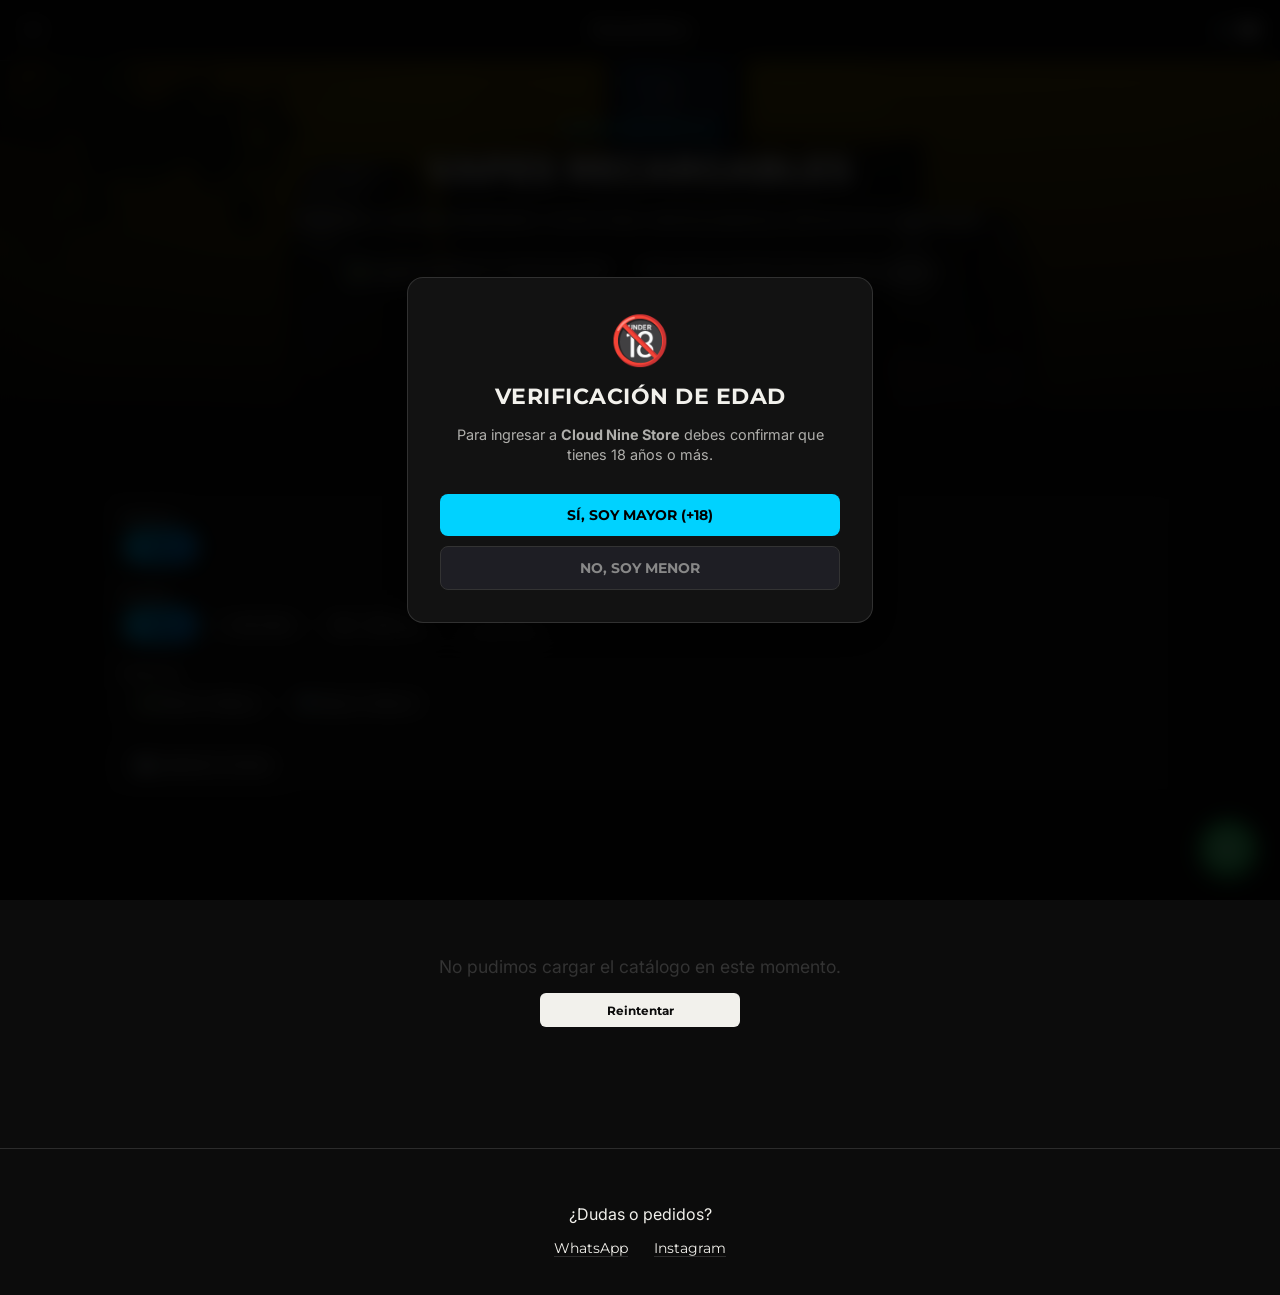
<file: recargables.html>
<!doctype html>
<html lang="es-AR">
  <head>
    <meta charset="utf-8" />
    <meta name="viewport" content="width=device-width, initial-scale=1" />

    <!-- Open Graph / Facebook / WhatsApp -->
    <meta property="og:title" content="Cloud Nine | Vape Store"/>
    <meta property="og:description" content="Tu tienda de vapeo de confianza. Descartables, recargables y líquidos con entrega rápida en Alta Gracia y alrededores." />
    <meta property="og:url" content="https://cloudninestore.pages.dev/" />
    <meta property="og:title" content="Cloud Nine | Vape Store" />
    <meta property="og:image" content="https://cloudninestore.pages.dev/assets/banner.png"/>
    <meta property="og:type" content="website" />

    <!-- Twitter -->
    <meta name="twitter:card" content="summary_large_image" />
    <meta name="twitter:title" content="Cloud Nine | Vape Store" />
    <meta
      name="twitter:description"
      content="E-liquids, pods y descartables con envío en Alta Gracia y alrededores. Catálogo actualizado."
    />
    <meta
      name="twitter:image"
      content="https://cloudninestore.pages.dev/assets/banner.png"
    />

    <title>Recargables | Cloud Nine</title>
    <link rel="stylesheet" href="style.css" />

    <!-- Google Fonts: Montserrat & Inter -->
    <link rel="preconnect" href="https://fonts.googleapis.com" />
    <link rel="preconnect" href="https://fonts.gstatic.com" crossorigin />
    <link
      href="https://fonts.googleapis.com/css2?family=Inter:wght@400;500;600&family=Montserrat:wght@600;700;800&display=swap"
      rel="stylesheet"
    />
    <!-- Favicon -->
    <link rel="icon" type="image/png" href="logo.png" />
  </head>
  <body>
    <nav class="topbar">
      <!-- 1. Izquierda: Hamburguesa -->
      <button
        class="menu-toggle"
        id="menuToggle"
        aria-expanded="false"
        aria-label="Abrir menú"
      >
        <span></span>
        <span></span>
        <span></span>
      </button>

      <!-- 2. Centro: Marca -->
      <a href="index.html" class="brand-logo">Cloud Nine</a>

      <!-- 3. Derecha: Acciones (Lupa + Carrito) -->
      <div class="topbar-actions">
        <button class="cart-toggle" id="cartToggle" aria-label="Ver carrito">
          🛒 <span class="cart-count" id="cartCount">0</span>
        </button>
      </div>
    </nav>

    <!-- Buscador flotante en el header -->
    <div class="search-bar" id="searchBar">
      <input
        type="text"
        id="searchInput"
        placeholder="Buscar modelo, marca o sabor..."
        aria-label="Buscar productos"
      />
      <button id="searchClose" aria-label="Cerrar búsqueda">×</button>
    </div>

    <div class="menu-overlay" id="menuOverlay">
      <button class="menu-close" id="menuClose" aria-label="Cerrar menú">
        ×
      </button>

      <a href="index.html">Inicio</a>

      <details class="menu-group">
        <summary>Descartables</summary>
        <div class="submenu" id="submenu-descartables"></div>
      </details>

      <details class="menu-group">
        <summary>Recargables</summary>
        <div class="submenu" id="submenu-recargables"></div>
      </details>

      <details class="menu-group">
        <summary>Líquidos</summary>
        <div class="submenu" id="submenu-liquidos"></div>
      </details>
    </div>

    <!-- PANEL DEL CARRITO -->

    <aside class="cart-panel" id="cartPanel">
      <div class="cart-header">
        <h2>Tu Carrito</h2>
        <button id="cartClose" aria-label="Cerrar carrito">&times;</button>
      </div>

      <!-- Lista dinámica de productos agregados -->
      <div id="cartItems" class="cart-items"></div>

      <!-- FORMULARIO DE DATOS DEL CLIENTE DENTRO DEL CARTPANEL -->
      <div class="cart-checkout-form">
        <h4>Datos para el pedido</h4>

        <label for="clientName">Nombre y Apellido</label>
        <input
          type="text"
          id="clientName"
          placeholder="Ej: Lucas Pérez"
          required
        />

        <label for="deliveryMethod">Método de entrega</label>
        <select id="deliveryMethod">
          <option value="retiro">Retiro en persona</option>
          <option value="alta-gracia">Envío en Alta Gracia (GRATIS)</option>
          <option value="alrededores">Envío a alrededores ($5.000)</option>
        </select>

        <!-- RESUMEN / INDICADOR VISUAL DE ENVÍO -->
        <div id="shippingSummary" class="shipping-summary">
          <span class="shipping-label">Costo de envío:</span>
          <span id="shippingCostBadge" class="badge-free">¡GRATIS!</span>
        </div>

        <!-- Selector de localidades para alrededores -->
        <div id="townGroup" class="address-group" style="display: none">
          <label for="clientTown">Localidad de alrededores</label>
          <select id="clientTown">
            <option value="Anisacate">Anisacate</option>
            <option value="La Bolsa">La Bolsa</option>
            <option value="Villa del Prado">Villa del Prado</option>
            <option value="Los Aromos">Los Aromos</option>
            <option value="La Serranita">La Serranita</option>
            <option value="Santa Ana">Santa Ana</option>
            <option value="Falda del Carmen">Falda del Carmen</option>
            <option value="Otro">Otro (Especificar)</option>
          </select>

          <!-- Campo que se abre SOLO si elige "Otro" -->
          <div id="customTownGroup" style="display: none; margin-top: 8px">
            <label for="clientCustomTown"
              >Nombre de la localidad / paraje</label
            >
            <input
              type="text"
              id="clientCustomTown"
              placeholder="Ej: Valle Alegre, San Isidro, etc."
            />
          </div>
        </div>

        <!-- Campo de dirección para envíos -->
        <div id="addressGroup" class="address-group" style="display: none">
          <label for="clientAddress">Dirección de envío</label>
          <input
            type="text"
            id="clientAddress"
            placeholder="Ej: Calle / Av. y altura"
          />
        </div>
      </div>

      <!-- RESUMEN Y BOTÓN -->
      <div class="cart-footer">
        <div id="cartTotal" class="cart-total">Total: $ 0</div>
        <button id="btnMercadoPago" class="btn-mp">
          💳 Pagar con Mercado Pago
        </button>
        <button id="cartCheckout" class="cart-checkout-btn">
          📲 Pedir por WhatsApp
        </button>
      </div>
    </aside>
    <main>
      <header class="category-hero recargables-bg">
        <div class="category-hero-content">
          <span class="category-tag">Catálogo Oficial</span>
          <h1>Vapes Recargables</h1>
          <p>
            Dispositivos de alto rendimiento. Control total, máxima potencia y
            eficiencia en cada calada.
          </p>
          <div class="hero-badges">
            <span>🔋 Cargas duraderas y control de salida</span>
            <span>🖥️ Control en tiempo real de batería y líquido</span>
            <span>🔄 Máxima eficiencia en pods y cartuchos</span>
          </div>
        </div>
      </header>
 <!-- Barra de búsqueda -->
      <div class="search-container">
        <div class="search-input-wrapper">
          <svg class="search-icon" xmlns="http://www.w3.org/2000/svg" width="18" height="18" viewBox="0 0 24 24" fill="none" stroke="currentColor" stroke-width="2" stroke-linecap="round" stroke-linejoin="round">
            <circle cx="11" cy="11" r="8"></circle>
            <line x1="21" y1="21" x2="16.65" y2="16.65"></line>
          </svg>
          <input type="text" id="live-search-input" class="search-input" placeholder="Buscar productos, marcas, puffs, sabores..." autocomplete="off"/>
      <!-- Botón para limpiar texto -->
          <button type="button" id="clear-search-btn" class="clear-btn" aria-label="Limpiar búsqueda">&times;</button>
        </div>
      <!-- Menú desplegable con los resultados/sugerencias -->
        <div id="search-results-dropdown" class="search-results-dropdown hidden"></div>
      </div>


<!-- Filtros -->
      <div class="filters-container">
        <div class="filter-group">
          <span class="filter-label">Marca:</span>
          <div class="puff-filters" id="brandFilters">
              <button class="filter-btn active" data-brand="all">Todas</button>
          </div>
        </div>
        <div class="filter-group">
          <span class="filter-label">Puffs:</span>
          <div class="puff-filters" id="puffFilters">
            <button class="filter-btn active" data-range="all">Todos</button>
            <button class="filter-btn" data-range="low"> &lt; 10k Puffs</button>
            <button class="filter-btn" data-range="mid">10k - 25k Puffs</button>
            <button class="filter-btn" data-range="high">+30k Puffs</button>
          </div>
        </div>
        <div class="filter-group">
          <span class="filter-label">Precio:</span>
          <div class="puff-filters">
            <button class="filter-btn sort-btn" onclick="ordenarProductos('asc', this)">💵 Menor a Mayor</button>
            <button class="filter-btn sort-btn" onclick="ordenarProductos('desc', this)">💎 Mayor a Menor</button>
          </div>
        </div>
        <button type="button" id="reset-filters-btn" class="reset-filters-btn" onclick="limpiarFiltros()">🔄 LIMPIAR FILTROS</button>
      </div>
      <section class="catalog">
        <!-- El script.js cargará todos los recargables acá -->
        <div class="grid" id="grid-recargables">
          <div class="loading-state">Cargando productos...</div>
        </div>
      </section>
    </main>
    <!-- Toast Notification -->
    <div id="toast" class="toast"></div>
    <footer>
      <p>¿Dudas o pedidos?</p>
      <div class="links">
        <a href="https://wa.me/5493547322726" target="_blank">WhatsApp</a>
        <a href="https://instagram.com/cloudnine.ag" target="_blank"
          >Instagram</a
        >
      </div>
    </footer>

    <script src="script.js"></script>
    <!-- Backdrop/Overlay global -->
    <div id="backdrop" class="backdrop"></div>
    <div id="ageModal" class="age-modal">
      <div class="age-modal-content">
        <div class="age-modal-icon">🔞</div>
        <h2>Verificación de Edad</h2>
        <p>
          Para ingresar a <strong>Cloud Nine Store</strong> debes confirmar que
          tienes 18 años o más.
        </p>
        <div class="age-modal-buttons">
          <button id="btnAgeYes" class="age-btn primary">
            SÍ, SOY MAYOR (+18)
          </button>
          <button id="btnAgeNo" class="age-btn secondary">NO, SOY MENOR</button>
        </div>
        <!-- Texto de advertencia oculto por defecto -->
        <p id="ageWarningText" style="display: none; margin-top: 15px; color: #ff4d4d; font-size: 0.9rem; font-weight: 600;">
          Acceso denegado. Serás redirigido fuera de la tienda...
        </p>
      </div>
    </div>
    <!-- Botón flotante de WhatsApp -->
    <a
      href="https://wa.me/5493547322726"
      class="whatsapp-float"
      target="_blank"
      rel="noopener noreferrer"
      aria-label="Contactar por WhatsApp"
    >
      <svg viewBox="0 0 32 32" width="28" height="28" fill="currentColor">
        <path
          d="M16.004 0C7.19 0 .01 7.176.01 16.004c0 2.82.74 5.57 2.14 8.01L.01 32l8.2-2.15a15.9 15.9 0 0 0 7.79 2.02c8.82 0 15.99-7.17 15.99-15.99S24.82 0 16.004 0zm0 29.2a13.2 13.2 0 0 1-6.73-1.84l-.48-.28-4.86 1.27 1.3-4.74-.31-.49a13.15 13.15 0 0 1-2.02-7.01c0-7.28 5.92-13.2 13.2-13.2s13.2 5.92 13.2 13.2-5.92 13.2-13.2 13.2zm7.24-9.88c-.4-.2-2.35-1.16-2.72-1.29-.36-.13-.63-.2-.89.2-.26.4-1.02 1.29-1.25 1.55-.23.26-.46.29-.86.1-.4-.2-1.68-.62-3.2-1.97-1.18-1.05-1.98-2.35-2.21-2.75-.23-.4-.02-.62.17-.82.18-.18.4-.46.6-.69.2-.23.26-.4.4-.66.13-.26.07-.49-.03-.69-.1-.2-.89-2.14-1.22-2.93-.32-.77-.65-.66-.89-.67h-.76c-.26 0-.69.1-1.05.49-.36.4-1.38 1.35-1.38 3.29s1.41 3.81 1.61 4.07c.2.26 2.78 4.24 6.74 5.95 4.72 2.03 4.72 1.35 5.57 1.27.85-.08 2.75-1.12 3.14-2.21.39-1.08.39-2.01.27-2.21-.12-.2-.4-.32-.8-.52z"
        />
      </svg>
    </a>
<!-- Botón Volver Arriba -->
    <button id="scrollTopBtn" class="scroll-top-btn" aria-label="Volver arriba">
      <svg xmlns="http://www.w3.org/2000/svg" width="24" height="24" viewBox="0 0 24 24" fill="none" stroke="currentColor" stroke-width="2.5" stroke-linecap="round" stroke-linejoin="round">
        <polyline points="18 15 12 9 6 15"></polyline>
      </svg>
    </button>
  </body>
</html>
</file>
<file: style.css>
:root {
  --ink: #f2f1ec;
  --font-titles: "Montserrat", sans-serif;
  --font-body: "Inter", sans-serif;
  --paper: #0c0c0c;
  --line: rgba(242, 241, 236, 0.14);
}

body {
  margin: 0;
  background: var(--paper);
  color: var(--ink);
  font-family: var(--font-body);
  -webkit-font-smoothing: antialiased;
}

h1,
h2,
h3,
h4,
.brand-tag {
  font-family: var(--font-titles);
  text-transform: uppercase;
  letter-spacing: 0.5px;
}

.nav-link {
  font-family: var(--font-titles);
  font-weight: 700;
}

html {
  scroll-behavior: smooth;
}

/* ==========================
TOPBAR & NAVEGACIÓN SUPERIOR
========================== */

.topbar,
nav {
  font-family: var(--font-titles);
}

.topbar {
  display: flex;
  align-items: center;
  justify-content: space-between;
  padding: 0.8rem 1rem;
  background: rgba(12, 12, 12, 0.95);
  backdrop-filter: blur(10px);
  position: sticky;
  top: 0;
  z-index: 100;
  border-bottom: 1px solid var(--line);
}

.brand-logo {
  position: absolute;
  left: 50%;
  transform: translateX(-50%);
  text-decoration: none;
  color: inherit;
  font-weight: 700;
  white-space: nowrap;
  cursor: pointer;
  z-index: 100;
}

.topbar .brand-logo,
.topbar > span {
  font-weight: 600;
  letter-spacing: 0.05em;
  text-align: center;
  font-family: var(--font-titles);
}

/* Botón Hamburguesa */
.menu-toggle {
  background: none;
  border: none;
  cursor: pointer;
  padding: 0;
  width: 34px;
  height: 34px;
  display: flex;
  flex-direction: column;
  align-items: center;
  justify-content: center;
  gap: 5px;
  z-index: 101;
}

.menu-toggle span {
  display: block;
  width: 20px;
  height: 1px;
  background: var(--ink);
  transition:
    transform 0.25s ease,
    opacity 0.25s ease;
}

.menu-toggle[aria-expanded="true"] span:nth-child(1) {
  transform: translateY(6px) rotate(45deg);
}
.menu-toggle[aria-expanded="true"] span:nth-child(2) {
  opacity: 0;
}
.menu-toggle[aria-expanded="true"] span:nth-child(3) {
  transform: translateY(-6px) rotate(-45deg);
}

/* Acciones a la Derecha (Lupa + Carrito) */
.topbar-actions {
  display: flex;
  align-items: center;
  gap: 0.8rem;
  min-width: 34px; /* Mismo ancho que .menu-toggle */
  justify-content: flex-end;
  z-index: 101;
}

/* Contenedor del encabezado del carrito */
.cart-header {
  display: flex;
  align-items: center;
  justify-content: space-between;
  padding-bottom: 1rem;
  border-bottom: 1px solid rgba(255, 255, 255, 0.1);
  margin-bottom: 1.5rem;
}

.cart-header h2 {
  margin: 0;
  font-size: 1.4rem;
  font-weight: 700;
  color: #ffffff;
  font-family: var(--font-titles);
}

.search-toggle,
.cart-toggle {
  background: none;
  border: none;
  color: var(--ink);
  font-size: 1.1rem;
  cursor: pointer;
  padding: 0.3rem;
  display: flex;
  align-items: center;
  justify-content: center;
  line-height: 1;
  font-family: inherit;
}

.cart-count {
  font-size: 0.7rem;
  background: var(--ink);
  color: var(--paper);
  border-radius: 50%;
  padding: 0.05rem 0.4rem;
  margin-left: 0.2rem;
  font-family: var(--font-body);
}

/* Panel Desplegable del Buscador */
.search-bar {
  position: fixed;
  top: 53px;
  left: 0;
  width: 100%;
  background: #121212;
  border-bottom: 1px solid var(--line);
  padding: 0.8rem 1.4rem;
  display: flex;
  align-items: center;
  gap: 0.8rem;
  box-sizing: border-box;
  z-index: 99;
  transform: translateY(-120%);
  opacity: 0;
  pointer-events: none;
  transition:
    transform 0.25s ease,
    opacity 0.25s ease;
  font-family: var(--font-body);
}

.search-bar.open {
  transform: translateY(0);
  opacity: 1;
  pointer-events: all;
}

#searchInput {
  flex: 1;
  background: #1a1a18;
  color: var(--ink);
  border: 1px solid var(--line);
  padding: 0.6rem 0.9rem;
  font-family: var(--font-body);
  font-size: 0.95rem;
  outline: none;
  border-radius: 6px;
  transition: border-color 0.2s ease;
}

#searchInput:focus {
  border-color: var(--ink);
}

#searchClose {
  background: none;
  border: none;
  color: var(--ink);
  font-size: 1.5rem;
  cursor: pointer;
  padding: 0 0.4rem;
  line-height: 1;
  font-family: var(--font-body);
}

.no-results {
  grid-column: 1 / -1;
  text-align: center;
  padding: 2rem 0;
  opacity: 0.6;
  font-size: 0.95rem;
  font-family: var(--font-body);
}

/* ==========================
HEADER / HERO PRINCIPAL
========================== */

.main-header {
  padding: 3.5rem 1.4rem 2rem;
  text-align: center;
  border-bottom: 1px solid var(--line);
  background: radial-gradient(
    circle at center,
    rgba(255, 255, 255, 0.03) 0%,
    transparent 70%
  );
}

.main-header h1 {
  font-size: 2.2rem;
  margin: 0 0 0.5rem 0;
  letter-spacing: 1px;
}

/* ==========================
MENÚ LATERAL OVERLAY
========================== */

.menu-overlay {
  position: fixed;
  top: 0;
  left: 0;
  height: 100vh;
  width: 300px;
  max-width: 80vw;
  background: rgba(12, 12, 12, 0.98);
  border-right: 1px solid var(--line);
  display: flex;
  flex-direction: column;
  align-items: flex-start;
  justify-content: flex-start;
  gap: 1.6rem;
  padding: 4rem 2rem 2rem;
  z-index: 999;
  font-family: var(--font-titles);
  box-shadow: 2px 0 12px rgba(0, 0, 0, 0.15);
  transform: translateX(-100%);
  visibility: hidden;
  transition: transform 0.45s cubic-bezier(0.16, 1, 0.3, 1),
              visibility 0.45s cubic-bezier(0.16, 1, 0.3, 1);
}

.menu-overlay.open {
  transform: translateX(0);
  visibility: visible;
}

.menu-close {
  position: absolute;
  top: 1.2rem;
  right: 1.2rem;
  background: none;
  border: none;
  color: var(--ink);
  font-size: 1.5rem;
  cursor: pointer;
  line-height: 1;
  font-family: var(--font-body);
}

.menu-overlay a,
.menu-group summary {
  font-family: var(--font-titles);
}

.menu-overlay a {
  color: var(--ink);
  font-size: 1.6rem;
  text-decoration: none;
}

.menu-group {
  width: 100%;
}

.menu-group summary {
  font-size: 1.6rem;
  color: var(--ink);
  cursor: pointer;
  list-style: none;
  display: flex;
  justify-content: space-between;
  align-items: center;
}

.menu-group summary::-webkit-details-marker {
  display: none;
}

.menu-group summary::after {
  content: "›";
  font-size: 1.4rem;
  transition: transform 0.2s ease;
}

.menu-group[open] summary::after {
  transform: rotate(90deg);
}

.submenu {
  display: flex;
  flex-direction: column;
  gap: 0.8rem;
  padding-left: 1rem;
  margin-top: 0.8rem;
}

.submenu a {
  font-size: 1rem;
  opacity: 0.8;
  transition: opacity 0.2s ease;
  font-family: var(--font-body);
}

.submenu a:hover {
  opacity: 1;
}

/* ==========================
PANEL DE CARRITO
========================== */

.cart-panel {
  position: fixed;
  top: 0;
  right: 0;
  height: 100vh;
  width: 380px;
  max-width: 85vw;
  background: rgba(12, 12, 12, 0.98);
  border-left: 1px solid var(--line);
  padding: 4rem 1.6rem 1.6rem;
  transform: translateX(100%);
  visibility: hidden;
  transition: transform 0.45s cubic-bezier(0.16, 1, 0.3, 1),
              visibility 0.45s cubic-bezier(0.16, 1, 0.3, 1);
  overflow-y: auto;
  z-index: 999;
  box-shadow: -2px 0 12px rgba(0, 0, 0, 0.15);
  box-sizing: border-box;
  font-family: var(--font-body);
}

.cart-panel.open {
  transform: translateX(0);
  visibility: visible;
}

.cart-item {
  display: flex;
  justify-content: space-between;
  align-items: center;
  padding: 0.8rem 0;
  border-bottom: 1px solid var(--line);
}

.cart-item-info {
  display: flex;
  flex-direction: column;
  gap: 0.2rem;
  max-width: 55%;
}

.cart-item-title {
  font-size: 0.85rem;
  font-weight: 600;
  font-family: var(--font-titles);
}

.cart-item-sub {
  font-size: 0.75rem;
  opacity: 0.6;
}

.cart-item-controls {
  display: flex;
  align-items: center;
  gap: 0.4rem;
}

.cart-qty-btn {
  background: transparent;
  border: 1px solid var(--line);
  color: var(--ink);
  width: 26px;
  height: 26px;
  border-radius: 3px;
  display: flex;
  align-items: center;
  justify-content: center;
  cursor: pointer;
  font-size: 0.9rem;
  font-weight: 600;
  line-height: 1;
  transition:
    background 0.2s ease,
    color 0.2s ease;
  font-family: var(--font-body);
}

.cart-qty-btn:hover {
  background: var(--ink);
  color: var(--paper);
}

.cart-item-qty {
  font-size: 0.85rem;
  font-weight: 600;
  min-width: 18px;
  text-align: center;
}

.cart-remove-btn {
  background: none;
  border: none;
  color: var(--ink);
  opacity: 0.4;
  cursor: pointer;
  font-size: 1.2rem;
  margin-left: 0.4rem;
  line-height: 1;
  transition: opacity 0.2s ease;
  font-family: var(--font-body);
}

.cart-remove-btn:hover {
  opacity: 1;
}

.cart-total {
  margin-top: 1rem;
  font-size: 1.1rem;
  font-weight: bold;
  font-family: var(--font-titles);
}

#cartClose {
  background: transparent;
  border: none;
  color: #ffffff;
  font-size: 1.8rem;
  line-height: 1;
  cursor: pointer;
  padding: 0.2rem 0.5rem;
  border-radius: 4px;
  transition:
    color 0.2s ease,
    transform 0.2s ease;
  font-family: var(--font-body);
}

#cartClose:hover {
  color: #ff4d4d;
  transform: scale(1.1);
}

/* ==========================
CATÁLOGO Y PRODUCTOS
========================== */

.catalog {
  max-width: 1080px;
  margin: 0 auto;
  padding: 3rem 1.4rem;
}

.section-head {
  display: flex;
  align-items: baseline;
  justify-content: space-between;
  margin-bottom: 1.6rem;
  border-bottom: 1px solid var(--line);
  padding-bottom: 0.8rem;
}

.section-title-link,
.section-head-link {
  color: inherit;
  text-decoration: none;
  transition:
    color 0.2s ease,
    opacity 0.2s ease;
}

.section-title-link:hover,
.section-head-link:hover {
  color: #00d2ff;
  opacity: 0.9;
}

#grid-productos,
#grid-descartables,
#grid-recargables,
#grid-liquidos {
  display: flex;
  flex-direction: column;
  gap: 3.5rem;
}

.brand-section {
  width: 100%;
  margin-bottom: 30px;
}

.brand-title {
  margin: 0 0 15px;
  font-size: 1.4rem;
  font-family: var(--font-titles);
  text-transform: uppercase;
  letter-spacing: 0.5px;
}

.brand-grid {
  width: 100%;
}

.grid {
  display: grid;
  grid-template-columns: repeat(3, 1fr);
  gap: 20px;
  margin-bottom: 25px;
}

.card {
  background: #121212;
  border: 1px solid var(--line);
  border-radius: 12px;
  padding: 1rem;
  display: flex;
  flex-direction: column;
  justify-content: space-between;
  transition: transform 0.25s cubic-bezier(0.2, 0, 0, 1), 
              box-shadow 0.25s cubic-bezier(0.2, 0, 0, 1),
              border-color 0.25s ease;
  will-change: transform, box-shadow;
  animation: fadeIn 0.35s ease-in-out;
}

.card:hover {
  border-color: rgba(242, 241, 236, 0.3);
  transform: translateY(-6px);
  box-shadow: 0 12px 24px -6px rgba(0, 0, 0, 0.15);
}

.card:hover .card-img img {
  transform: scale(1.06);
}

.card-img {
  position: relative;
  width: 100%;
  aspect-ratio: 1 / 1;
  display: flex;
  align-items: center;
  justify-content: center;
  background-color: #121212;
  overflow: hidden;
  padding: 12px;
  box-sizing: border-box;
  border-radius: 8px 8px 0 0;
}

.card-img img {
  max-width: 100%;
  max-height: 100%;
  width: auto;
  height: auto;
  object-fit: cover;
  display: block;
  transition: transform 0.4s cubic-bezier(0.25, 1, 0.5, 1);
}

.card-body {
  padding-top: 0.8rem;
}

.card-body h3 {
  font-family: var(--font-titles);
  font-size: 1rem;
  font-weight: 700;
  margin: 0 0 0.4rem 0;
  line-height: 1.2;
  letter-spacing: 0.02em;
}

.card-info {
  font-size: 0.8rem;
  opacity: 0.6;
  margin: 0.2rem 0;
  font-family: var(--font-body);
}

.card-price {
  display: flex;
  align-items: center;
  gap: 8px;
  margin: 0.5rem 0;
  font-family: var(--font-titles);
  font-weight: 800;
  font-size: 1.15rem;
  color: #00d2ff;
  transition: opacity 0.2s ease, transform 0.2s ease;
  min-height: 28px; /* Mantiene la altura estable para evitar saltos de layout */
}

.card-price.price-updated {
  opacity: 0.3;
  transform: scale(0.96);
}

.old-price {
  text-decoration: line-through;
  color: #8e8e93;
  font-size: 0.9em;
  font-weight: 400;
}

.promo-price {
  color: #28a745;
  font-weight: 800;
  font-size: 1.1em;
}

.badge-promo {
  position: absolute;
  top: 10px;
  left: 10px;
  z-index: 2;
  background-color: #ff3b30;
  color: #ffffff;
  font-weight: bold;
  font-size: 0.75rem;
  padding: 4px 8px;
  border-radius: 4px;
  text-transform: uppercase;
  letter-spacing: 0.5px;
  box-shadow: 0 2px 4px rgba(0, 0, 0, 0.4);
}

.card-label {
  display: block;
  font-size: 0.7rem;
  color: rgba(242, 241, 236, 0.6);
  margin-top: 0.5rem;
  font-family: var(--font-body);
}

.card-select,
.card-qty {
  width: 100%;
  background: #1a1a18;
  color: var(--ink);
  border: 1px solid var(--line);
  padding: 0.4rem;
  margin-top: 0.2rem;
  font-family: var(--font-body);
  box-sizing: border-box;
  border-radius: 6px;
  transition: border-color 0.2s ease, box-shadow 0.2s ease;
}

.card-cta {
  display: inline-block;
  margin-top: 0.6rem;
  background: var(--ink);
  color: var(--paper);
  font-size: 0.75rem;
  border: none;
  padding: 0.6rem 0.9rem;
  font-family: var(--font-titles);
  font-weight: 700;
  cursor: pointer;
  text-decoration: none;
  border-radius: 6px;
  transition: transform 0.1s ease, background-color 0.2s ease, box-shadow 0.2s ease;
  width: 100%;
  box-sizing: border-box;
  text-align: center;
}

.ver-mas {
  display: inline-block;
  margin-top: 1.4rem;
  color: var(--ink);
  text-decoration: none;
  border-bottom: 1px solid var(--ink);
  font-size: 0.85rem;
  font-family: var(--font-titles);
}

.card-cta:active {
  transform: scale(0.95);
}

.card-cta.added {
  animation: pulseSuccess 0.4s ease-out;
}

/* ==========================
ESTADOS DE STOCK
========================== */

/* Texto "Sin stock" en la lista del buscador */
.out-of-stock-text {
  color: #ff5555;
  font-size: 0.8rem;
  font-weight: 700;
  text-transform: uppercase;
  letter-spacing: 0.5px;
}

/* Opcional: Atenuar levemente el producto agotado en las sugerencias */
.search-result-item.is-out-of-stock {
  opacity: 0.65;
}

.card-cta:disabled,
.card-cta.disabled {
  background: #222225 !important;
  color: #666 !important;
  cursor: not-allowed;
  border: 1px solid rgba(255, 255, 255, 0.05);
  opacity: 0.7;
}

.card.out-of-stock {
  opacity: 0.75;
  transition: opacity 0.3s ease;
}

.card.out-of-stock .card-img {
  opacity: 0.5;
  filter: grayscale(80%); /* Da un tono gris a la imagen del producto agotado */
  transition: filter 0.3s ease;
}

.card-select option[data-out="true"] {
  color: #888;
}

.card-select:focus, 
.card-qty:focus {
  border-color: var(--primary-color, #7c3aed); /* Ajusta al color principal de tu marca */
  box-shadow: 0 0 0 3px rgba(124, 58, 237, 0.15);
  outline: none;
}

/* ==========================
FILTROS Y CONTENEDOR (CENTRADO PERFECTO)
========================== */

.filters-container,
.filter-toolbar {
  background: rgba(255, 255, 255, 0.02);
  backdrop-filter: blur(8px);
  -webkit-backdrop-filter: blur(8px);
  border: 1px solid rgba(255, 255, 255, 0.08);
  border-radius: 16px;
  padding: 1.2rem;
  
  /* Alineación y dimensiones del contenedor */
  width: 90% !important;
  max-width: 1080px !important;
  margin: 15px auto 2.5rem auto !important;
  box-sizing: border-box;

  display: flex;
  flex-direction: column;
  gap: 1rem;
  box-shadow: 0 10px 30px rgba(0, 0, 0, 0.3);
}

.filter-label {
  font-size: 0.8rem;
  font-family: var(--font-titles);
  color: rgba(255, 255, 255, 0.6);
  min-width: 70px;
  font-weight: 700;
  text-transform: uppercase;
  letter-spacing: 1px;
  flex-shrink: 0;
}

/* Tira deslizable de filtros */
.puff-filters,
.filter-options {
  display: flex;
  flex-wrap: nowrap;
  overflow-x: auto;
  gap: 8px;
  margin: 0;
  padding: 4px;
  flex: 1;
  width: 100%;
  -webkit-overflow-scrolling: touch;
  touch-action: pan-x;
  scrollbar-width: none;
}

.puff-filters::-webkit-scrollbar,
.filter-options::-webkit-scrollbar {
  display: none;
}

/* Botones de filtro base */
.filter-btn {
  background: rgba(255, 255, 255, 0.05);
  color: rgba(255, 255, 255, 0.75);
  border: 1px solid rgba(255, 255, 255, 0.1);
  padding: 8px 16px;
  border-radius: 20px;
  font-size: 0.82rem;
  font-weight: 500;
  cursor: pointer;
  white-space: nowrap;
  transition: all 0.25s cubic-bezier(0.4, 0, 0.2, 1);
  font-family: var(--font-body);
  flex-shrink: 0;
}

/* Hover */
.filter-btn:hover {
  background: rgba(255, 255, 255, 0.12);
  color: #ffffff;
  border-color: rgba(255, 255, 255, 0.25);
  transform: translateY(-1px);
}

/* Estado activo con Neón Cyan */
.filter-btn.active {
  background: linear-gradient(135deg, #00d2ff 0%, #0080ff 100%);
  color: #000000;
  border-color: transparent;
  font-weight: 700;
  box-shadow: 0 0 14px rgba(0, 210, 255, 0.45);
}

.filter-btn:active {
  transform: scale(0.96);
}

/* Botón de Limpiar Filtros */
.reset-filters-btn {
  align-self: flex-start;
  background: rgba(255, 255, 255, 0.05);
  color: rgba(255, 255, 255, 0.75);
  border: 1px solid rgba(255, 255, 255, 0.1);
  padding: 8px 16px;
  border-radius: 20px;
  font-size: 0.82rem;
  font-weight: 500;
  cursor: pointer;
  white-space: nowrap;
  transition: all 0.25s cubic-bezier(0.4, 0, 0.2, 1);
  font-family: var(--font-body);
  flex-shrink: 0;
  margin-top: 0.5rem;
}

.reset-filters-btn:hover {
  background: rgba(255, 255, 255, 0.12);
  color: #ffffff;
  border-color: rgba(255, 255, 255, 0.25);
  transform: translateY(-1px);
}
.reset-filters-btn:active {
  transform: scale(0.96);
}

/* Ajustes mobile */
@media (max-width: 600px) {
  .filters-container,
  .filter-toolbar {
    padding: 1rem;
    margin: 1rem auto 1.5rem;
    border-radius: 12px;
  }

  .filter-group {
    flex-direction: column;
    align-items: flex-start;
    gap: 6px;
  }

  .filter-label {
    min-width: auto;
  }
}

/* ==========================
BACKDROP (TELÓN OSCURO)
========================== */

.backdrop {
  position: fixed;
  top: 0;
  left: 0;
  width: 100vw;
  height: 100vh;
  background-color: rgba(0, 0, 0, 0.5);
  backdrop-filter: blur(4px);
  -webkit-backdrop-filter: blur(4px);
  z-index: 998;
  opacity: 0;
  visibility: hidden;
  transition: opacity 0.4s cubic-bezier(0.16, 1, 0.3, 1),
              visibility 0.4s cubic-bezier(0.16, 1, 0.3, 1);
  touch-action: pan-y;
}

#backdrop.open,
#backdrop.active {
  opacity: 1;
  visibility: visible;
}

/* ==========================================
FORMULARIO Y CHECKOUT
========================================== */

.cart-checkout-form {
  padding: 15px 0;
  border-top: 1px solid #282830;
  margin-top: 15px;
  font-family: var(--font-body);
}

.cart-checkout-form h4 {
  font-size: 0.95rem;
  color: #fff;
  margin-bottom: 12px;
  font-family: var(--font-titles);
}

.cart-checkout-form label {
  display: block;
  font-size: 0.8rem;
  color: #aaa;
  margin-bottom: 4px;
  margin-top: 8px;
}

.cart-checkout-form input,
.cart-checkout-form select {
  width: 100%;
  padding: 9px 12px;
  background: #18181c;
  border: 1px solid #333;
  color: #fff;
  border-radius: 8px;
  font-size: 0.85rem;
  outline: none;
  box-sizing: border-box;
  font-family: var(--font-body);
}

.cart-checkout-form input:focus,
.cart-checkout-form select:focus {
  border-color: #00d2ff;
}

.address-group {
  transition: all 0.3s ease;
}

.shipping-summary {
  display: flex;
  justify-content: space-between;
  align-items: center;
  background: rgba(255, 255, 255, 0.05);
  border: 1px solid rgba(255, 255, 255, 0.1);
  padding: 0.75rem 1rem;
  border-radius: 8px;
  margin: 1rem 0;
  font-size: 0.95rem;
}

.shipping-label {
  color: #cccccc;
}

.badge-free {
  background-color: #00e676;
  color: #000000;
  font-weight: 700;
  padding: 0.2rem 0.6rem;
  border-radius: 12px;
  font-size: 0.85rem;
  text-transform: uppercase;
  font-family: var(--font-titles);
}

.badge-paid {
  background-color: #00d2ff;
  color: #000000;
  font-weight: 700;
  padding: 0.2rem 0.6rem;
  border-radius: 12px;
  font-size: 0.85rem;
  font-family: var(--font-titles);
}

/* ==========================================
BOTONES DE CHECKOUT (MERCADO PAGO Y WHATSAPP)
========================================== */

.cart-footer .cart-checkout-btn,
.cart-footer .btn-mp {
  width: 100%;
  display: flex;
  align-items: center;
  justify-content: center;
  gap: 0.5rem;
  padding: 0.85rem 1.2rem;
  border-radius: 8px;
  font-size: 0.95rem;
  font-weight: 700;
  text-transform: uppercase;
  letter-spacing: 0.5px;
  border: none;
  cursor: pointer;
  transition: all 0.2s ease;
  margin-top: 0.8rem;
  text-decoration: none;
  font-family: var(--font-titles);
  box-sizing: border-box;
}

/* Botón Mercado Pago */
.btn-mp {
  background-color: #009ee3;
  color: #ffffff;
  box-shadow: 0 4px 12px rgba(0, 158, 227, 0.3);
}

.btn-mp:hover {
  background-color: #008cc9;
  transform: translateY(-2px);
  box-shadow: 0 6px 16px rgba(0, 158, 227, 0.4);
}

/* Botón WhatsApp */
.cart-checkout-btn {
  background-color: #25d366;
  color: #ffffff;
  box-shadow: 0 4px 12px rgba(37, 211, 102, 0.3);
}

.cart-checkout-btn:hover {
  background-color: #1ebc57;
  transform: translateY(-2px);
  box-shadow: 0 6px 16px rgba(37, 211, 102, 0.4);
}

.cart-checkout-btn:disabled,
.btn-mp:disabled {
  background-color: #555555 !important;
  color: #888888 !important;
  cursor: not-allowed;
  box-shadow: none !important;
  transform: none !important;
}

/* ==========================
MODAL DE EDAD (+18)
========================== */

.age-modal {
  position: fixed;
  top: 0;
  left: 0;
  width: 100vw;
  height: 100vh;
  background: rgba(0, 0, 0, 0.88);
  backdrop-filter: blur(10px);
  -webkit-backdrop-filter: blur(10px);
  z-index: 9999;
  display: flex;
  align-items: center;
  justify-content: center;
  padding: 20px;
  box-sizing: border-box;
  opacity: 0;
  pointer-events: none;
  transition: opacity 0.3s ease;
}

.age-modal.show {
  opacity: 1;
  pointer-events: auto;
}

.age-modal-content {
  background: #121212;
  border: 1px solid var(--line);
  border-radius: 16px;
  padding: 2rem;
  max-width: 400px;
  width: 100%;
  text-align: center;
  box-shadow: 0 10px 30px rgba(0, 0, 0, 0.7);
}

.age-modal-icon {
  font-size: 3rem;
  margin-bottom: 0.8rem;
}

.age-modal h2 {
  font-size: 1.4rem;
  margin: 0 0 0.6rem 0;
  color: var(--ink);
}

.age-modal p {
  font-size: 0.9rem;
  opacity: 0.7;
  margin-bottom: 1.8rem;
  line-height: 1.4;
}

.age-modal-buttons {
  display: flex;
  flex-direction: column;
  gap: 10px;
}

.age-btn {
  width: 100%;
  padding: 12px;
  border-radius: 8px;
  font-family: var(--font-titles);
  font-weight: 700;
  font-size: 0.9rem;
  cursor: pointer;
  transition: all 0.2s ease;
  border: none;
}

.age-btn.primary {
  background: #00d2ff;
  color: #000;
}

.age-btn.primary:hover {
  background: #00b8e6;
  transform: translateY(-2px);
}

.age-btn.secondary {
  background: #1e1e24;
  color: #888;
  border: 1px solid #333;
}

.age-btn.secondary:hover {
  background: #282830;
  color: #fff;
}

/* ==========================
FOOTER Y COTIZACIÓN
========================== */

footer {
  border-top: 1px solid var(--line);
  padding: 2.4rem 1.4rem;
  text-align: center;
  font-family: var(--font-body);
}

footer .links {
  display: flex;
  gap: 1.6rem;
  justify-content: center;
  margin-top: 0.6rem;
  flex-wrap: wrap;
}

footer a {
  color: var(--ink);
  text-decoration: none;
  border-bottom: 1px solid var(--line);
  font-size: 0.85rem;
  font-family: var(--font-titles);
}

.currency-status {
  font-size: 0.75rem;
  opacity: 0.5;
  margin-top: 1rem;
  text-align: center;
  font-family: var(--font-body);
}

/* ==========================
TOAST NOTIFICATION
========================== */

.toast {
  position: fixed;
  bottom: 20px;
  right: 20px;
  background: var(--ink);
  color: var(--paper);
  padding: 0.8rem 1.2rem;
  border-radius: 4px;
  font-size: 0.85rem;
  font-weight: 600;
  box-shadow: 0 4px 12px rgba(0, 0, 0, 0.4);
  z-index: 2000;
  transform: translateY(100px);
  opacity: 0;
  transition:
    transform 0.3s ease,
    opacity 0.3s ease;
  pointer-events: none;
  font-family: var(--font-body);
}

.toast.show {
  transform: translateY(0);
  opacity: 1;
}

/* ==========================================
RESPONSIVE DESIGN / MEDIA QUERIES
========================================== */

@media (max-width: 900px) {
  .grid {
    grid-template-columns: repeat(2, 1fr);
  }
}

@media (max-width: 600px) {
  .grid {
    grid-template-columns: repeat(2, 1fr);
    gap: 10px;
  }

  .card {
    padding: 12px;
    border-radius: 12px;
  }

  .card h3 {
    font-size: 0.95rem;
    margin-bottom: 6px;
  }

  .card-select,
  .card-qty {
    padding: 8px;
    font-size: 0.85rem;
    border-radius: 8px;
  }

  .card-cta {
    padding: 10px 6px;
    font-size: 0.8rem;
    border-radius: 8px;
  }

  .cart-panel {
    width: 88% !important;
    max-width: 360px;
  }

  .filter-group {
    flex-direction: column;
    align-items: flex-start;
    gap: 6px;
  }

  .filter-label {
    min-width: auto;
  }
}

/* ==========================
BOTÓN FLOTANTE DE WHATSAPP
========================== */

.whatsapp-float {
  position: fixed;
  bottom: 24px;
  right: 24px;
  width: 56px;
  height: 56px;
  background-color: #25d366;
  color: #ffffff;
  border-radius: 50%;
  display: flex;
  align-items: center;
  justify-content: center;
  font-size: 1.7rem;
  text-decoration: none;
  box-shadow: 0 4px 14px rgba(37, 211, 102, 0.45);
  z-index: 999;
  transition:
    transform 0.2s ease,
    box-shadow 0.2s ease;
}

.whatsapp-float:hover {
  transform: scale(1.08);
  box-shadow: 0 6px 18px rgba(37, 211, 102, 0.55);
}

/* En mobile un poco más chico */
@media (max-width: 600px) {
  .whatsapp-float {
    width: 52px;
    height: 52px;
    bottom: 18px;
    right: 18px;
    font-size: 1.55rem;
  }
}

/* ==========================
LOADING STATE
========================== */

.loading-state {
  grid-column: 1 / -1;
  text-align: center;
  padding: 3.5rem 1rem;
  font-family: var(--font-body);
  font-size: 0.95rem;
  color: rgba(242, 241, 236, 0.55);
  letter-spacing: 0.3px;
  display: flex;
  flex-direction: column;
  align-items: center;
  gap: 1rem;
}

.loading-state::before {
  content: "";
  width: 28px;
  height: 28px;
  border: 2.5px solid rgba(242, 241, 236, 0.15);
  border-top-color: #00d2ff;
  border-radius: 50%;
  animation: spin 0.8s linear infinite;
}

@keyframes spin {
  to {
    transform: rotate(360deg);
  }
}

@keyframes pulseSuccess {
  0% { transform: scale(1); }
  50% { transform: scale(1.04); }
  100% { transform: scale(1); }
}

@keyframes fadeIn {
  from {
    opacity: 0;
    transform: translateY(10px);
  }
  to {
    opacity: 1;
    transform: translateY(0);
  }
}

@keyframes popBadge {
  0% {
    transform: scale(1);
  }
  50% {
    transform: scale(1.35);
  }
  100% {
    transform: scale(1);
  }
}

/* =========================================================
   SKELETON LOADERS (ESTADO DE CARGA ANIMADO)
   ========================================================= */

/* Estructura base del loader de tarjeta */
.skeleton-card {
  background-color: #ffffff;
  border-radius: 8px;
  padding: 16px;
  display: flex;
  flex-direction: column;
  gap: 12px;
  border: 1px solid #e2e8f0;
  box-shadow: 0 2px 4px rgba(0, 0, 0, 0.02);
}

/* Elementos internos del skeleton */
.skeleton-img {
  width: 100%;
  aspect-ratio: 1 / 1;
  background-color: #222226;
  border-radius: 8px 8px 0 0;
}

.skeleton-text {
  height: 14px;
  border-radius: 4px;
  width: 100%;
}

.skeleton-text.title {
  height: 18px;
  width: 75%;
}

.skeleton-text.price {
  height: 22px;
  width: 40%;
}

.skeleton-button {
  height: 38px;
  border-radius: 6px;
  width: 100%;
  margin-top: auto;
}

/* Animación de pulso/resplandor (Shimmer Effect) */
.skeleton-img,
.skeleton-text,
.skeleton-button {
  background: linear-gradient(
    90deg,
    #eef2f6 25%,
    #f8fafc 50%,
    #eef2f6 75%
  );
  background-size: 200% 100%;
  animation: skeleton-shimmer 1.5s infinite linear;
}

@keyframes skeleton-shimmer {
  0% {
    background-position: 200% 0;
  }
  100% {
    background-position: -200% 0;
  }
}

/* ==========================
HERO MEJORADO
========================== */

.main-header {
  padding: 4rem 1.4rem 3.5rem;
  text-align: center;
  border-bottom: 1px solid var(--line);
  background: radial-gradient(
    circle at center,
    rgba(255, 255, 255, 0.04) 0%,
    transparent 70%
  );
}

.hero-content {
  max-width: 640px;
  margin: 0 auto;
}

.main-header h1 {
  font-size: 2.6rem;
  margin: 0 0 0.7rem 0;
  letter-spacing: 1.5px;
}

.hero-subtitle {
  font-size: 1.05rem;
  opacity: 0.75;
  margin: 0 0 2.8rem 0;
  line-height: 1.5;
  font-family: var(--font-body);
}

.hero-badges {
  display: flex;
  flex-wrap: wrap;
  justify-content: center;
  gap: 0.7rem;
  margin-bottom: 2rem;
}

.hero-badges span {
  background: rgba(255, 255, 255, 0.06);
  border: 1px solid rgba(255, 255, 255, 0.1);
  border-radius: 20px;
  font-family: var(--font-body);
  color: rgba(242, 241, 236, 0.85);
  display: inline-block;
  line-height: 1.4;
  padding: 0.4rem 0.8rem;
  font-size: 0.85rem;
}

.hero-actions {
  display: flex;
  flex-wrap: wrap;
  justify-content: center;
  gap: 0.9rem;
}

.btn-primary,
.btn-secondary {
  display: inline-flex;
  align-items: center;
  justify-content: center;
  padding: 0.85rem 1.6rem;
  border-radius: 8px;
  font-family: var(--font-titles);
  font-weight: 700;
  font-size: 0.9rem;
  text-decoration: none;
  text-transform: uppercase;
  letter-spacing: 0.4px;
  transition: all 0.2s ease;
}

.btn-primary {
  background: #00d2ff;
  color: #000;
}

.btn-primary:hover {
  background: #00b8e6;
  transform: translateY(-2px);
}

.btn-secondary {
  background: transparent;
  color: var(--ink);
  border: 1px solid rgba(242, 241, 236, 0.3);
}

.btn-secondary:hover {
  border-color: var(--ink);
  background: rgba(255, 255, 255, 0.05);
  transform: translateY(-2px);
}

/* Mobile */
@media (max-width: 600px) {
  .main-header {
    padding: 3rem 1.2rem 2.8rem;
  }

  .main-header h1 {
    font-size: 2.1rem;
  }

  .hero-subtitle {
    font-size: 0.95rem;
  }

  .hero-actions {
    flex-direction: column;
    align-items: center;
  }

  .btn-primary,
  .btn-secondary {
    width: 100%;
    max-width: 280px;
  }
}

/* ==========================
SECCIÓN DE CATEGORÍAS VISUALES
========================== */

.category-grid-section {
  max-width: 1080px;
  margin: 0 auto;
  padding: 2.5rem 1.4rem 1rem;
}

.category-grid {
  display: grid;
  grid-template-columns: repeat(3, 1fr);
  gap: 1.2rem;
}

.category-card {
  position: relative;
  height: 180px;
  border-radius: 12px;
  overflow: hidden;
  text-decoration: none;
  border: 1px solid var(--line);
  background-color: #121212;
  background-image: var(--bg-img);
  background-size: cover;
  background-position: center;
  display: flex;
  align-items: flex-end;
  padding: 1.2rem;
  box-sizing: border-box;
  transition:
    transform 0.3s ease,
    border-color 0.3s ease,
    box-shadow 0.3s ease;
}

.category-card-overlay {
  position: absolute;
  inset: 0;
  background: linear-gradient(
    180deg,
    rgba(0, 0, 0, 0.2) 0%,
    rgba(0, 0, 0, 0.85) 100%
  );
  transition: opacity 0.3s ease;
}

.category-card-content {
  position: relative;
  z-index: 2;
  color: var(--ink);
}

.category-card-content h3 {
  font-family: var(--font-titles);
  font-size: 1.2rem;
  margin: 0 0 0.3rem 0;
  letter-spacing: 0.5px;
  color: #ffffff;
}

.category-card-content span {
  font-family: var(--font-body);
  font-size: 0.8rem;
  color: #00d2ff;
  font-weight: 600;
  opacity: 0.9;
  transition: opacity 0.2s ease;
}

.category-card:hover {
  transform: translateY(-4px);
  border-color: #00d2ff;
  box-shadow: 0 8px 24px rgba(0, 210, 255, 0.15);
}

.category-card:hover .category-card-overlay {
  background: linear-gradient(
    180deg,
    rgba(0, 0, 0, 0.1) 0%,
    rgba(0, 0, 0, 0.75) 100%
  );
}

/* Responsive para celulares */
@media (max-width: 768px) {
  .category-grid {
    grid-template-columns: 1fr;
    gap: 1rem;
  }

  .category-card {
    height: 130px;
  }
}

/* ==========================
SECCIÓN FAQ / CÓMO COMPRAR
========================== */

.faq-section {
  max-width: 1080px;
  margin: 3rem auto;
  padding: 0 1.4rem;
  text-align: center;
}

.faq-section h2 {
  font-family: var(--font-titles);
  font-size: 1.5rem;
  margin-bottom: 2rem;
  color: #ffffff;
}

.faq-grid {
  display: grid;
  grid-template-columns: repeat(3, 1fr);
  gap: 1.5rem;
  text-align: left;
}

.faq-item {
  background: rgba(255, 255, 255, 0.03);
  border: 1px solid var(--line);
  padding: 1.5rem;
  border-radius: 12px;
}

.faq-item h3 {
  font-size: 1.1rem;
  margin-top: 0;
  margin-bottom: 0.5rem;
  color: #00d2ff;
}

.faq-item p {
  font-size: 0.9rem;
  color: var(--ink-muted);
  line-height: 1.5;
  margin: 0;
}

.faq-item p strong {
  color: #ffffff;
}

@media (max-width: 768px) {
  .faq-grid {
    grid-template-columns: 1fr;
    gap: 1rem;
  }
}

/* ==========================================
HERO & COMPONENTES DE SUBPÁGINAS (CATÁLOGOS)
========================================== */

.category-hero {
  position: relative;
  padding: 3.5rem 1.4rem 2.5rem;
  background-color: #121212;
  background-size: cover;
  background-position: center;
  text-align: center;
  overflow: hidden;
}

/* Overlay oscuro para garantizar contraste y legibilidad */
.category-hero::before {
  content: "";
  position: absolute;
  top: 0;
  left: 0;
  right: 0;
  bottom: 0;
  background: linear-gradient(
    180deg,
    rgba(12, 12, 12, 0.65) 0%,
    rgba(12, 12, 12, 0.95) 100%
  );
  z-index: 1;
}

.category-hero-content {
  position: relative;
  z-index: 2;
  max-width: 720px;
  margin: 0 auto;
}

.category-tag {
  display: inline-block;
  font-size: 0.75rem;
  font-weight: 700;
  font-family: var(--font-titles);
  text-transform: uppercase;
  letter-spacing: 2px;
  color: #00d2ff; /* Mismo cyan de acento de tu tienda */
  margin-bottom: 0.5rem;
}

.category-hero h1 {
  font-size: 2.2rem;
  margin: 0.3rem 0;
  letter-spacing: 1px;
}

.category-hero p {
  font-size: 1rem;
  opacity: 0.85;
  margin-bottom: 1.5rem;
  line-height: 1.5;
}

/* Fondos específicos por subpágina */
.descartables-bg {
  background-image: url("assets/descartables.jpg");
}
.recargables-bg {
  background-image: url("assets/recargables.jpg");
}
.liquidos-bg {
  background-image: url("assets/liquidos.jpg");
}

/* TOOLBAR / CONTENEDOR DE FILTROS EN SUBPÁGINAS */
.filter-toolbar {
  background: #121212;
  border: 1px solid var(--line);
  border-radius: 12px;
  padding: 1.2rem;
  margin: 2rem auto 1.5rem;
  max-width: 1080px;
}

/* BLOQUE DE BENEFICIOS / VALOR AGREGADO AL PIE DE PÁGINA */
.subpage-features {
  display: grid;
  grid-template-columns: repeat(auto-fit, minmax(250px, 1fr));
  gap: 1.2rem;
  max-width: 1080px;
  margin: 3.5rem auto 1.5rem;
  padding: 0 1.4rem;
  text-align: center;
}

.feature-item {
  background: rgba(255, 255, 255, 0.03);
  padding: 1.4rem 1.2rem;
  border-radius: 12px;
  border: 1px solid var(--line);
}

.feature-icon {
  font-size: 2rem;
  display: block;
  margin-bottom: 0.5rem;
}

.feature-item h4 {
  margin: 0.4rem 0 0.3rem;
  font-size: 1rem;
  color: #00d2ff;
}

.feature-item p {
  font-size: 0.85rem;
  opacity: 0.75;
  margin: 0;
  line-height: 1.4;
}

/* Ajuste responsive para celulares */
@media (max-width: 600px) {
  .category-hero {
    padding: 2.8rem 1.2rem 2rem;
  }
  .category-hero h1 {
    font-size: 1.8rem;
  }
}

/* ==========================================
   BOTÓN VOLVER ARRIBA (SCROLL TO TOP)
   ========================================== */
.scroll-top-btn {
  position: fixed;
  bottom: 25px;
  left: 25px;
  width: 50px;
  height: 50px;
  background-color: #000000; /* o el color principal de Cloud Nine */
  color: #ffffff;
  border: none;
  border-radius: 50%;
  box-shadow: 0 4px 14px rgba(0, 0, 0, 0.3);
  cursor: pointer;
  display: flex;
  align-items: center;
  justify-content: center;
  z-index: 9999; /* Asegúrate de que quede por encima de otros elementos */
  opacity: 0;
  visibility: hidden;
  transform: translateY(15px);
  transition: opacity 0.3s ease, transform 0.3s ease, visibility 0.3s ease;
}

/* Estado visible al hacer scroll */
.scroll-top-btn.visible {
  opacity: 1;
  visibility: visible;
  transform: translateY(0);
}

/* Efecto Hover & Active */
.scroll-top-btn:hover {
  background-color: var(--color-accent-hover, #059669); /* Color hover */
  transform: translateY(-3px);
  box-shadow: 0 6px 18px rgba(0, 0, 0, 0.3);
}

.scroll-top-btn:active {
  transform: translateY(0);
  box-shadow: 0 2px 8px rgba(0, 0, 0, 0.2);
}

/* Ajuste si tienes el botón de WhatsApp abajo a la derecha */
/* Para evitar que tapen el uno al otro en móviles */
@media (max-width: 768px) {
  .scroll-top-btn {
    bottom: 85px; /* Sube un poco para dar espacio si hay otro botón flotante */
    right: 20px;
    width: 44px;
    height: 44px;
  }
}

/* ==========================================
   BUSCADOR EN TIEMPO REAL (LIVE SEARCH - DARK THEME)
   ========================================== */
.search-container {
  position: relative;
  width: 90%;
  max-width: 450px;
  margin: 15px auto 20px auto;
  z-index: 100;
}

.search-input-wrapper {
  position: relative;
  display: flex;
  align-items: center;
}

.search-icon {
  position: absolute;
  left: 14px;
  color: rgba(242, 241, 236, 0.5);
  pointer-events: none;
}

.search-input {
  width: 100%;
  padding: 12px 40px 12px 42px;
  font-size: 0.95rem;
  border: 1px solid var(--line);
  border-radius: 25px;
  background-color: #121212;
  color: var(--ink);
  outline: none;
  box-shadow: 0 2px 8px rgba(0, 0, 0, 0.4);
  transition: border-color 0.2s ease, box-shadow 0.2s ease;
  font-family: var(--font-body);
}

.search-input:focus {
  border-color: #00d2ff;
  box-shadow: 0 0 10px rgba(0, 210, 255, 0.2);
}

/* Botón de limpiar */
.clear-btn {
  position: absolute;
  right: 14px;
  background: none;
  border: none;
  font-size: 1.2rem;
  line-height: 1;
  color: rgba(242, 241, 236, 0.5);
  cursor: pointer;
  display: none;
  padding: 0 4px;
}

.clear-btn:hover {
  color: var(--ink);
}

/* Desplegable de Resultados */
.search-results-dropdown {
  position: absolute;
  top: calc(100% + 8px);
  left: 0;
  right: 0;
  background-color: #18181c;
  border: 1px solid var(--line);
  border-radius: 12px;
  box-shadow: 0 10px 25px rgba(0, 0, 0, 0.7);
  max-height: 380px;
  overflow-y: auto;
  z-index: 1000;
}

.search-results-dropdown.hidden {
  display: none;
}

/* Items del desplegable */
.search-result-item {
  display: flex;
  align-items: center;
  gap: 12px;
  padding: 10px 16px;
  text-decoration: none;
  color: var(--ink);
  transition: background-color 0.15s ease;
  border-bottom: 1px solid rgba(255, 255, 255, 0.05);
}

.search-result-item:last-child {
  border-bottom: none;
}

.search-result-item:hover {
  background-color: rgba(255, 255, 255, 0.08);
}

.search-result-thumb {
  width: 42px;
  height: 42px;
  aspect-ratio: 1 / 1;
  flex-shrink: 0;
  object-fit: cover;
  border-radius: 6px;
  background-color: #000000;
}

.search-result-info {
  display: flex;
  flex-direction: column;
}

.search-result-title {
  font-weight: 500;
  font-size: 0.9rem;
  color: var(--ink);
  font-family: var(--font-titles);
}

.search-result-price {
  font-size: 0.85rem;
  color: #00d2ff;
  margin-top: 2px;
}

.search-no-results {
  padding: 16px;
  text-align: center;
  color: rgba(242, 241, 236, 0.6);
  font-size: 0.9rem;
}

/* Animación de pulso para el icono del carrito en el header */
@keyframes cartPulse {
  0% { transform: scale(1); }
  50% { transform: scale(1.3); }
  100% { transform: scale(1); }
}

.cart-icon-pulse {
  animation: popBadge 0.4s cubic-bezier(0.175, 0.885, 0.32, 1.275);
}

/* Estado del botón al agregar con éxito */
.card-cta.added {
  background-color: #22c55e !important; /* Verde éxito */
  color: #ffffff !important;
  border-color: #22c55e !important;
  transform: scale(0.98);
}

/* ==========================================
   ANIMACIÓN DE ENTRADA AL HACER SCROLL
   ========================================== */

/* Estado inicial oculto cuando se activa el Scroll Reveal */
.card.card-reveal {
  opacity: 0;
  transform: translateY(24px);
  will-change: opacity, transform;
  transition: opacity 0.45s cubic-bezier(0.16, 1, 0.3, 1), 
              transform 0.45s cubic-bezier(0.16, 1, 0.3, 1),
              box-shadow 0.25s ease,
              border-color 0.25s ease;
}

/* Estado cuando la tarjeta entra en la pantalla */
.card.card-reveal.visible {
  opacity: 1;
  transform: translateY(0);
}

/* Estado inicial (oculto) */
.reveal {
  opacity: 0;
  transform: translateY(30px);
  transition: opacity 0.6s cubic-bezier(0.16, 1, 0.3, 1), 
              transform 0.6s cubic-bezier(0.16, 1, 0.3, 1);
  will-change: opacity, transform;
}

/* Estado visible */
.reveal.visible {
  opacity: 1;
  transform: translateY(0);
}
</file>
